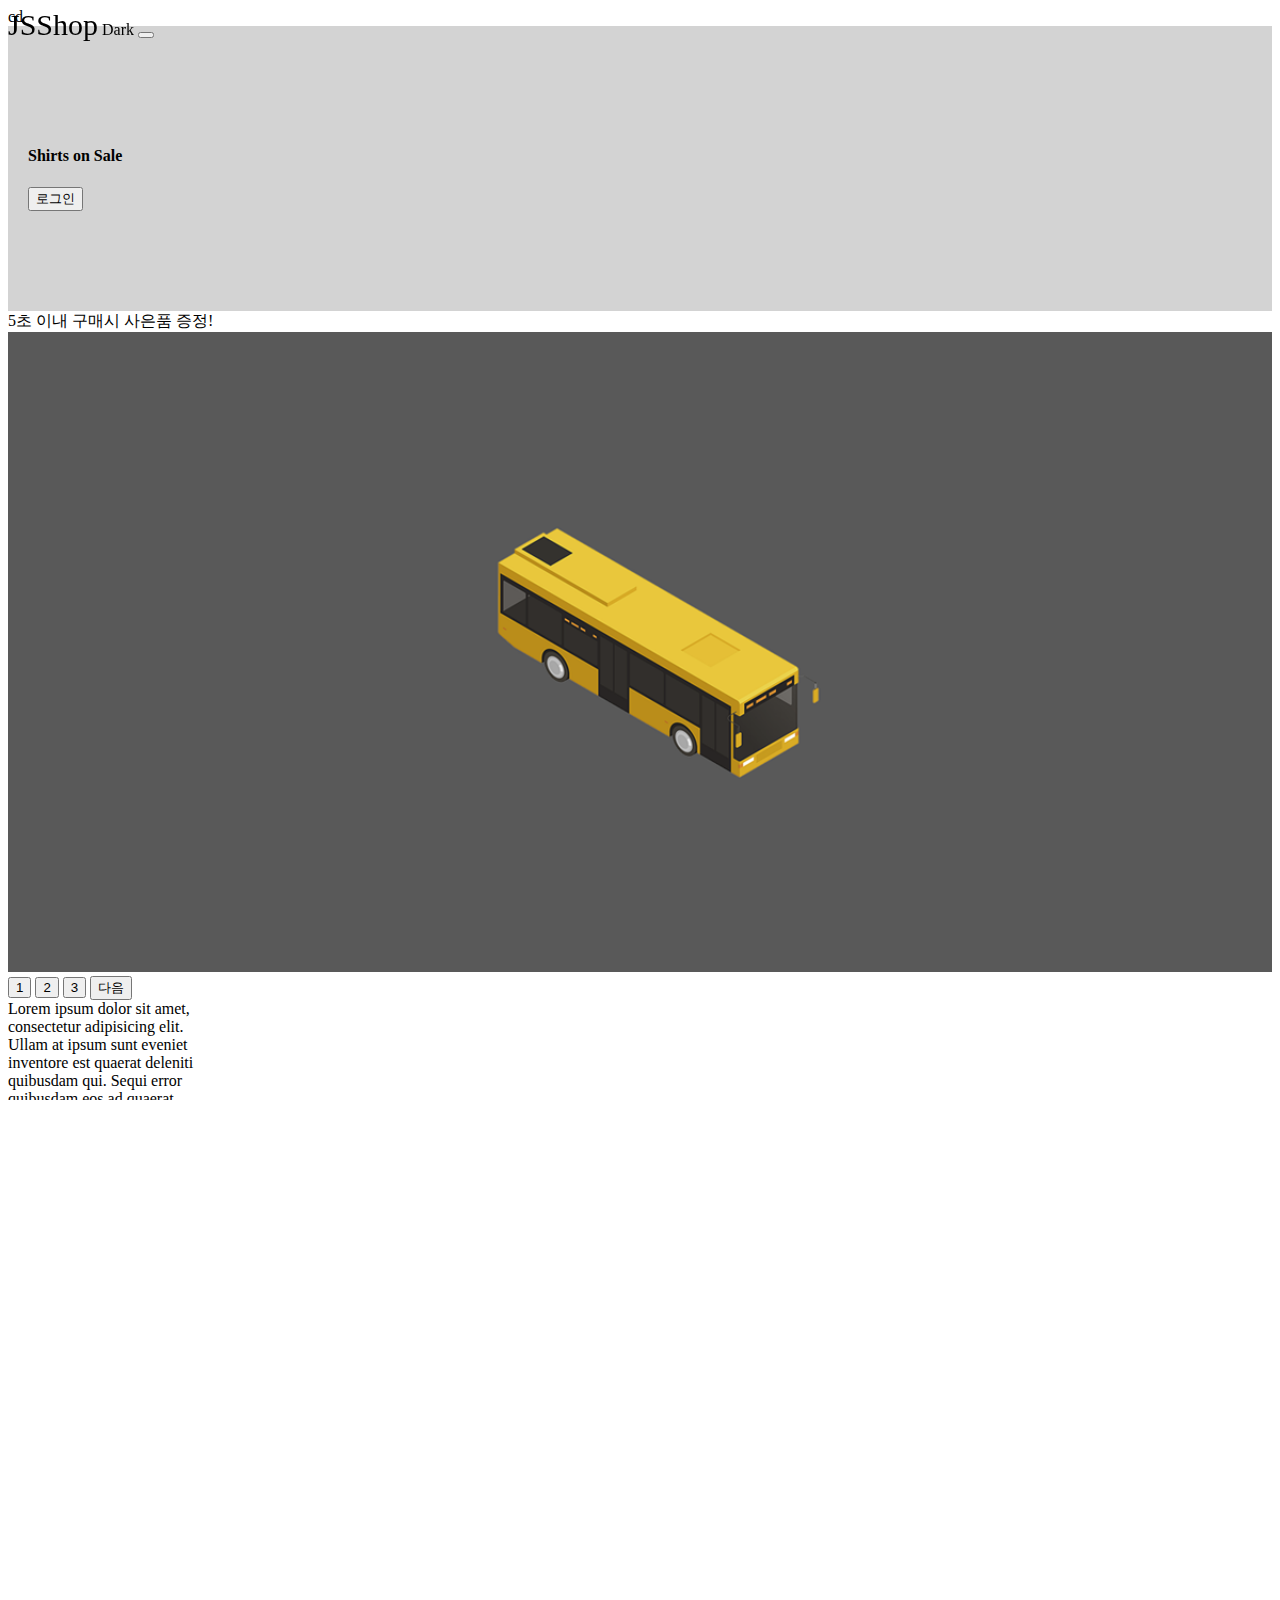
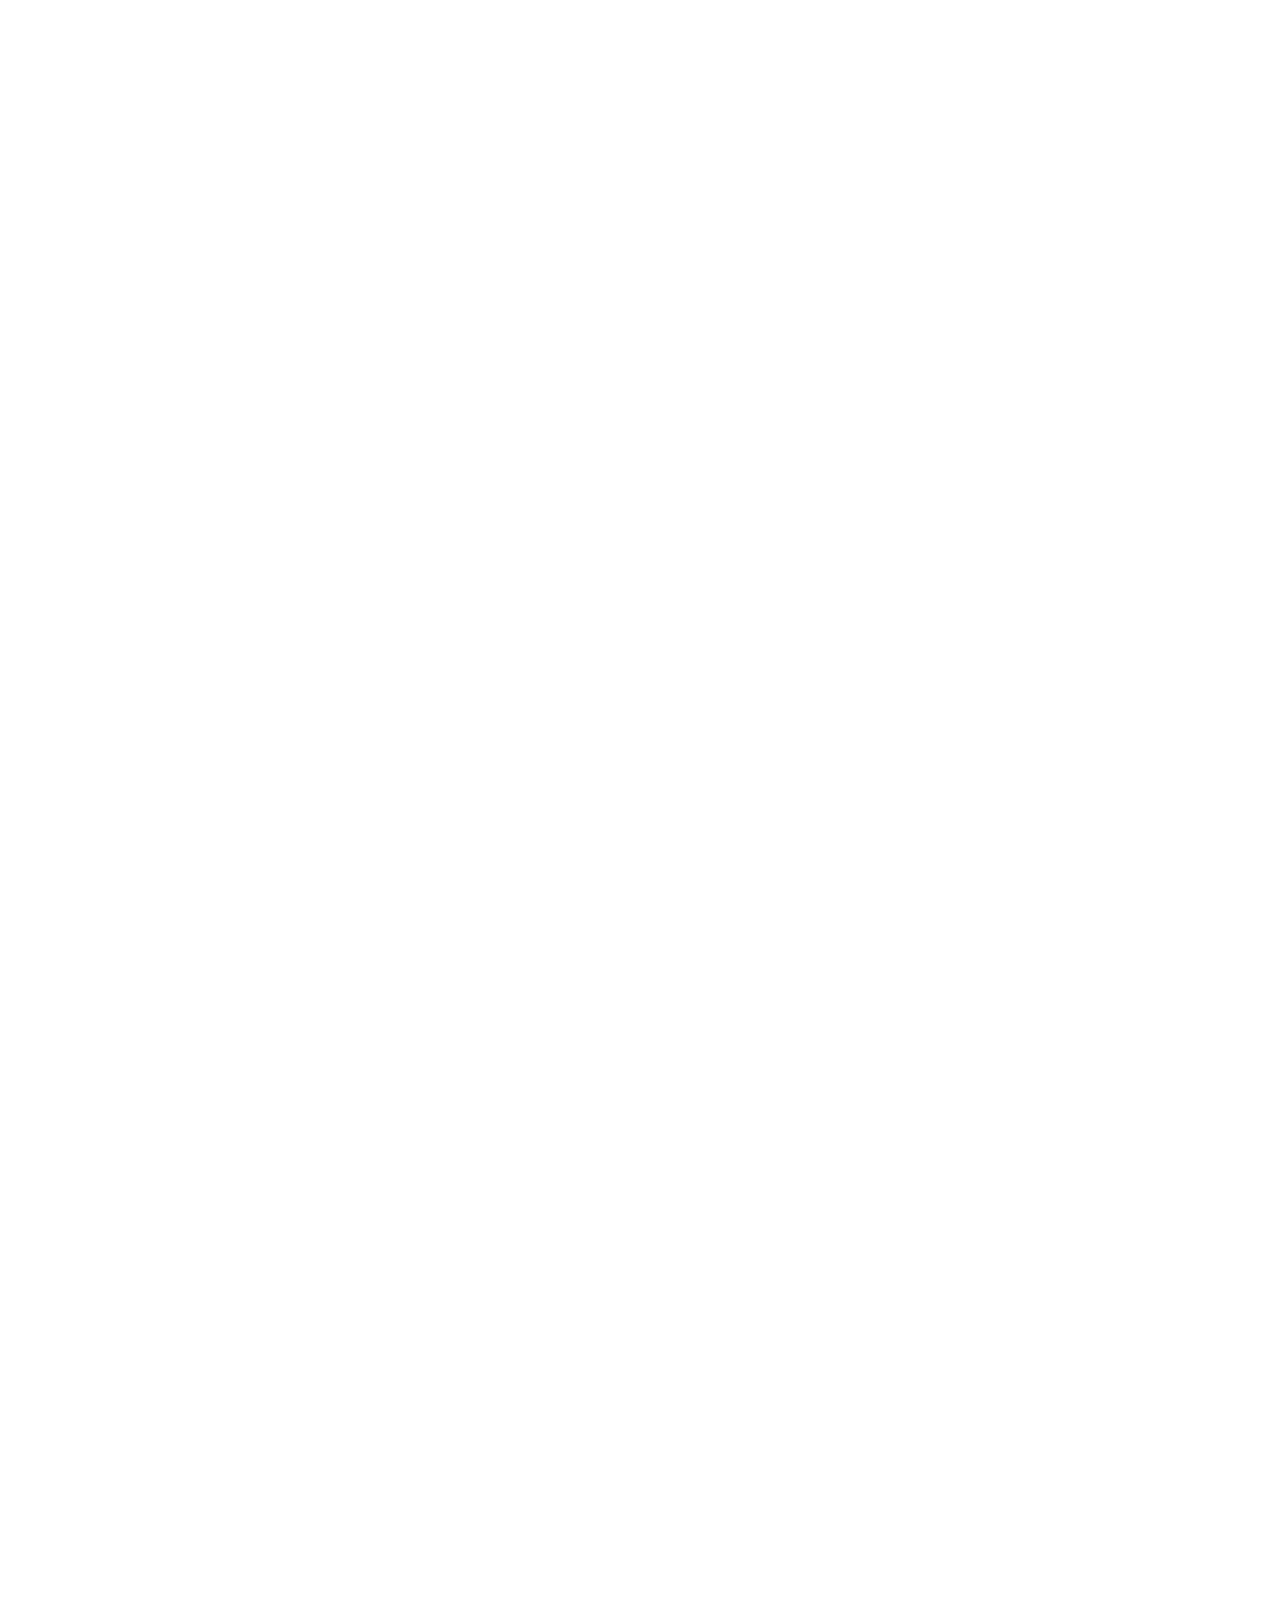
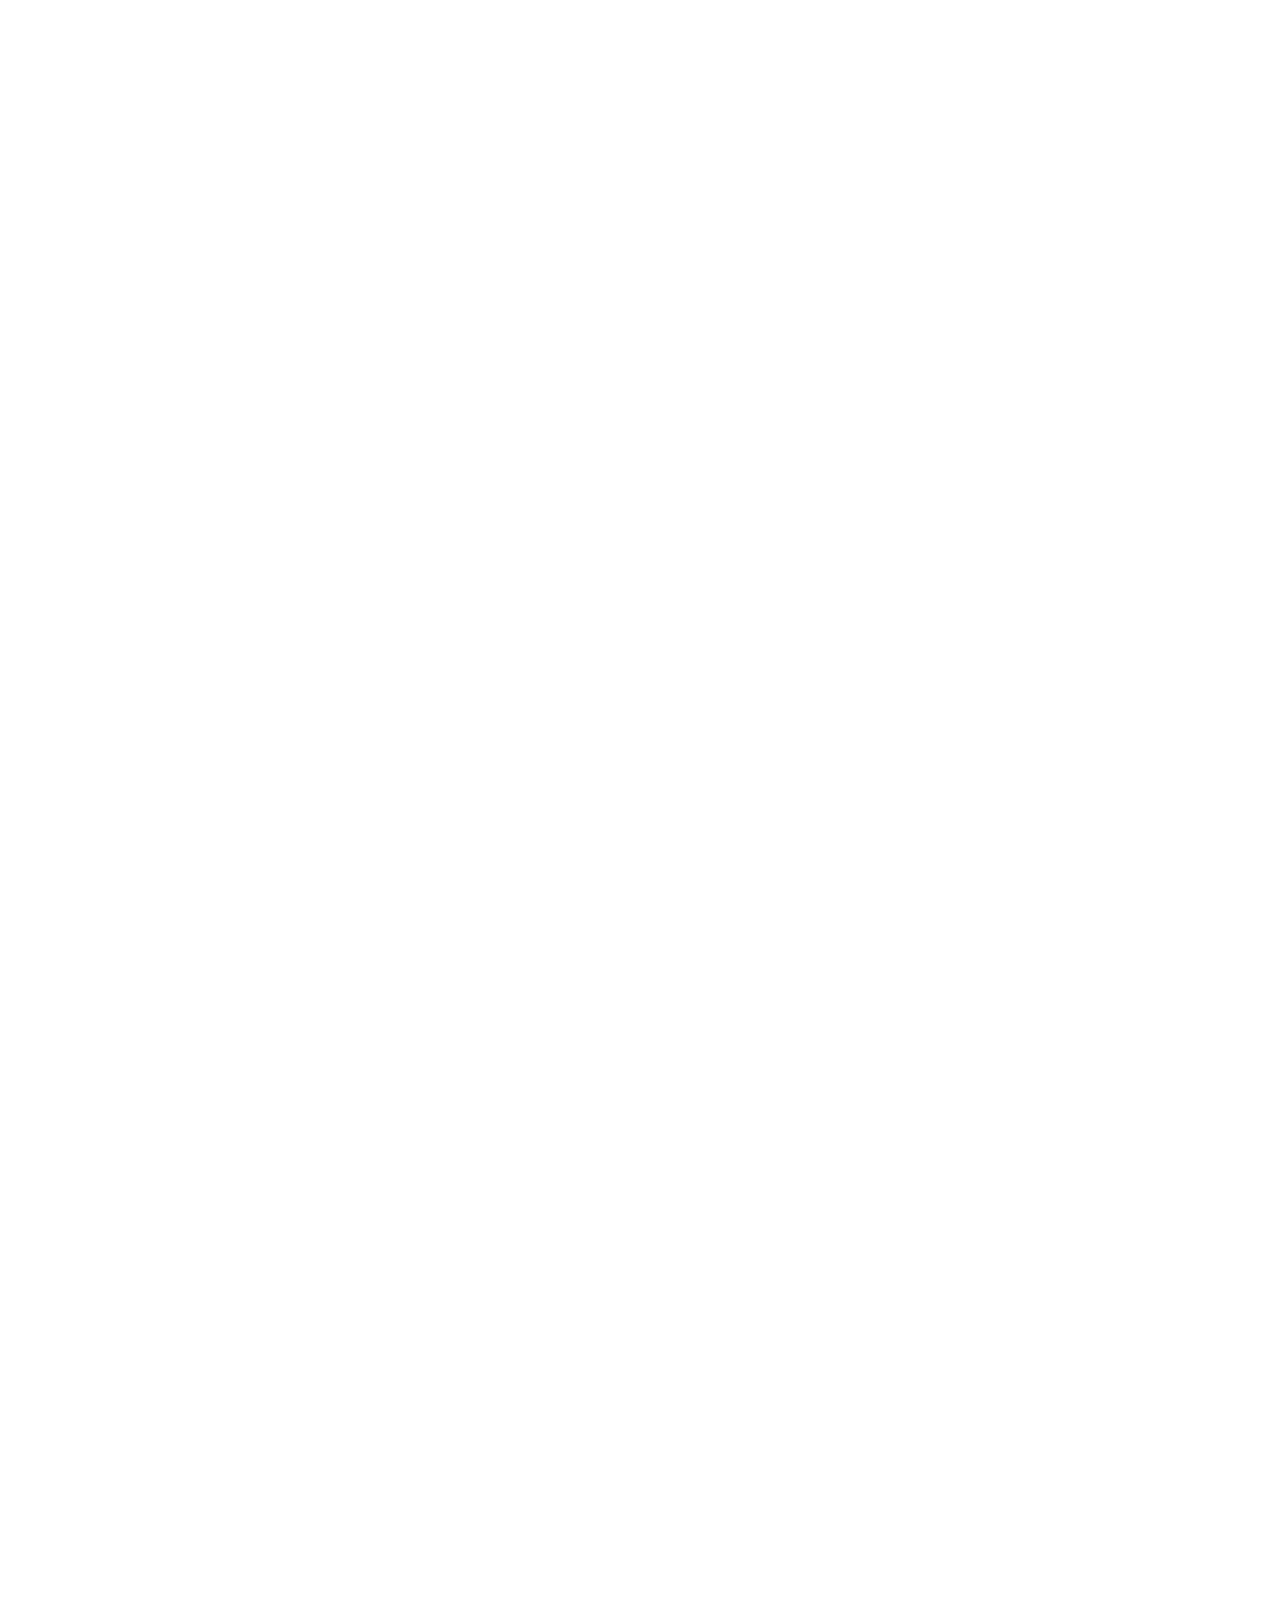
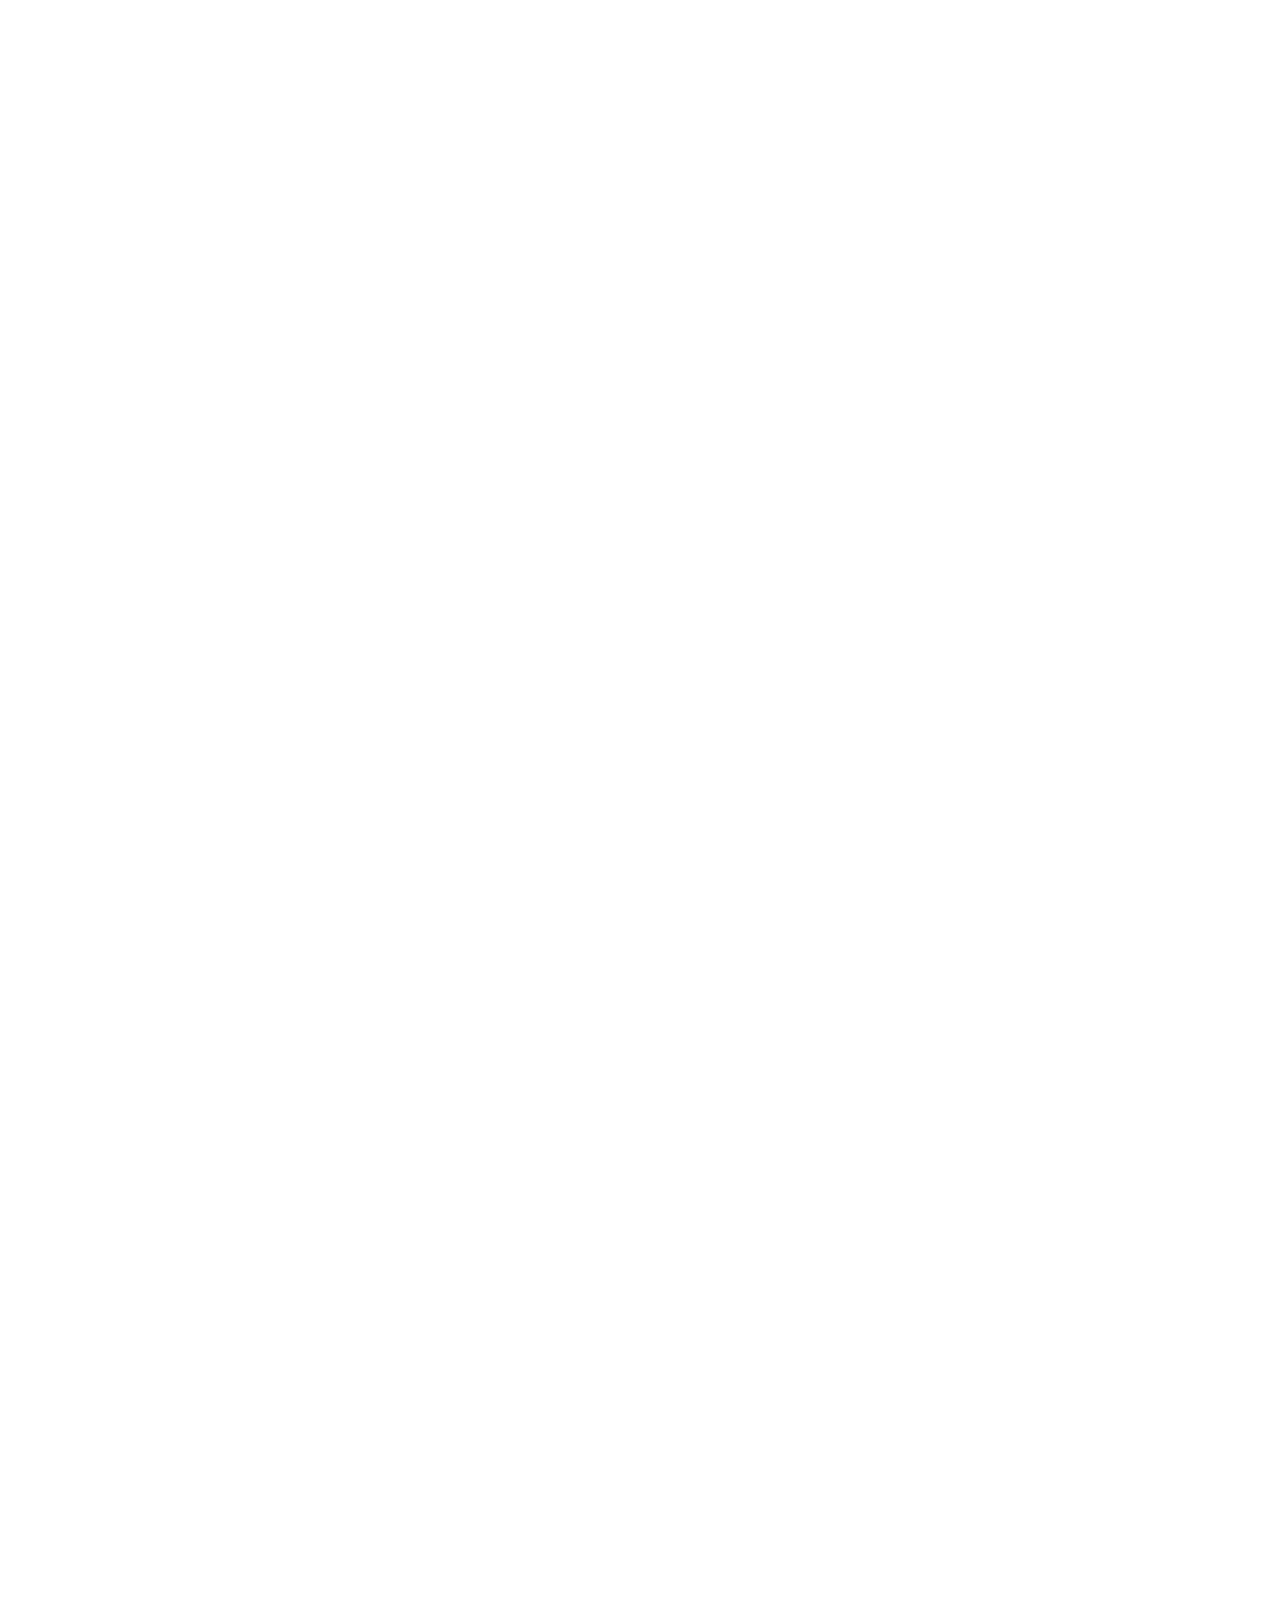
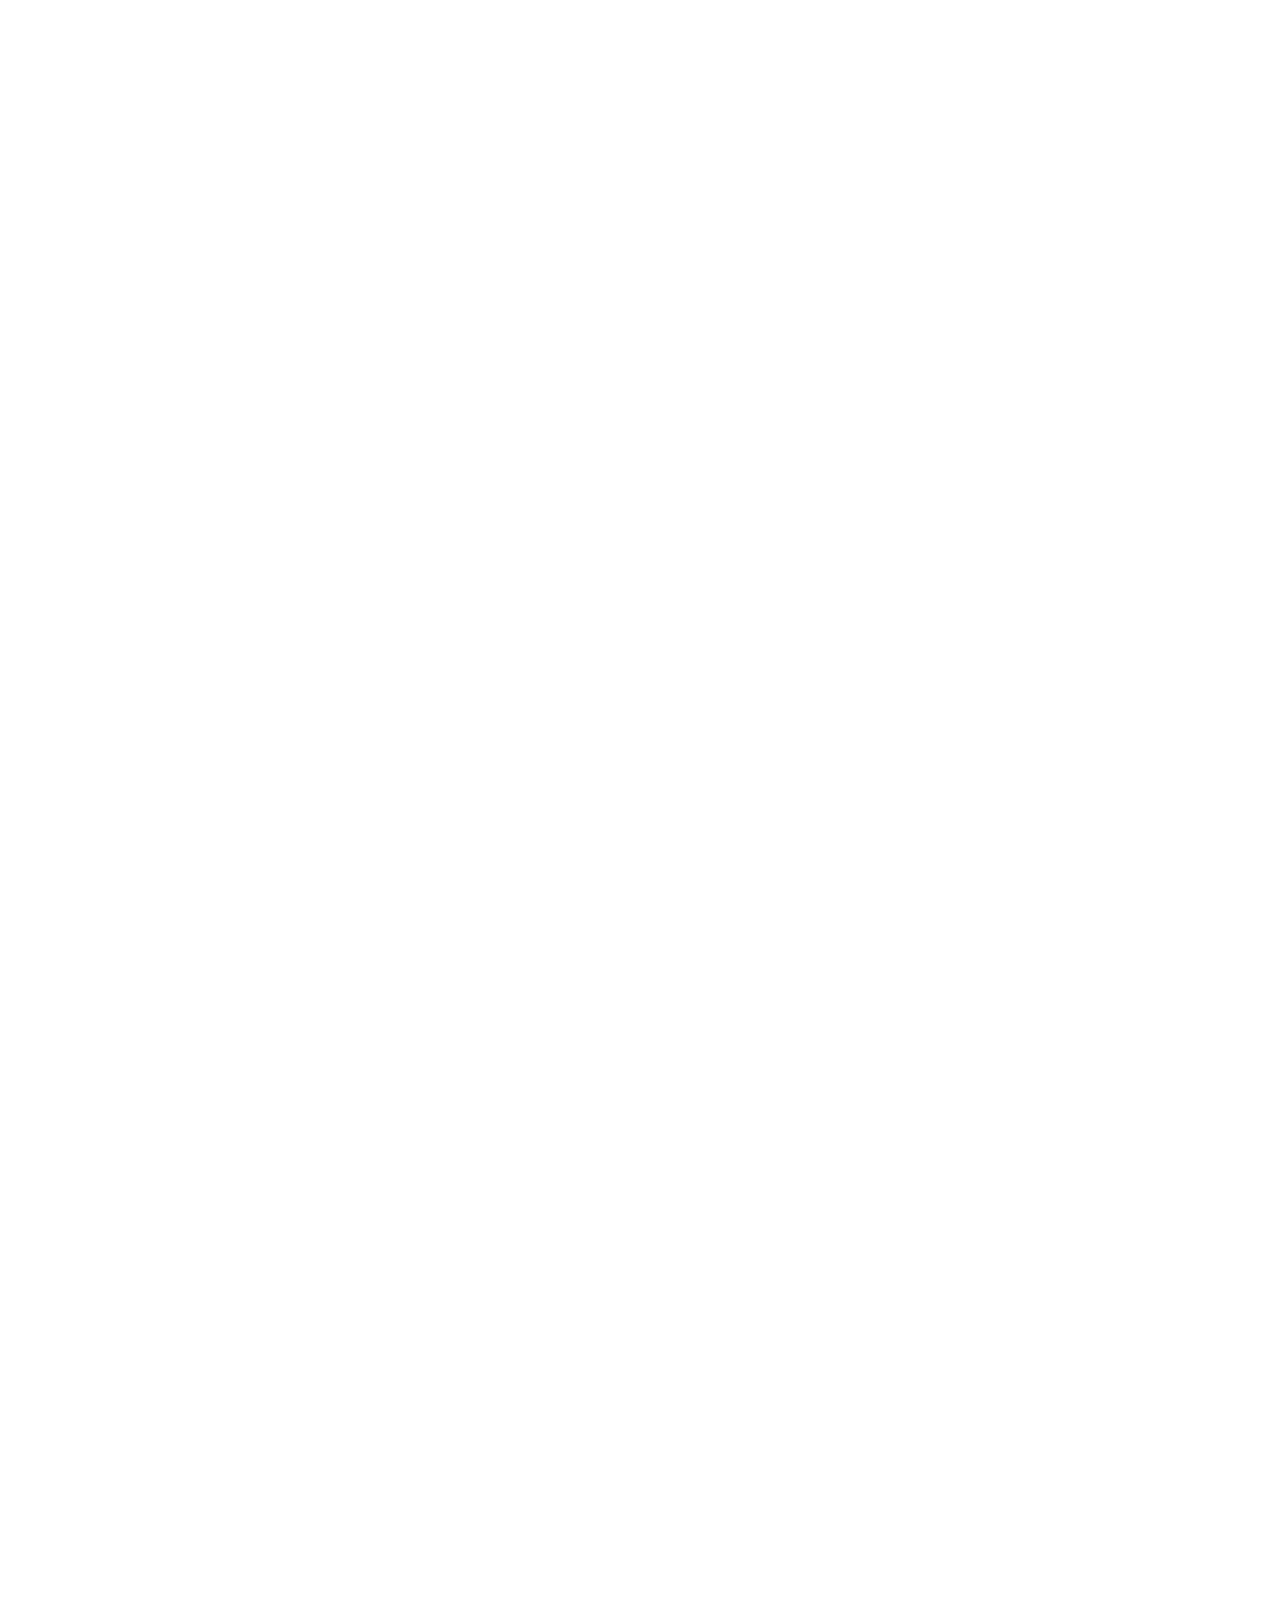
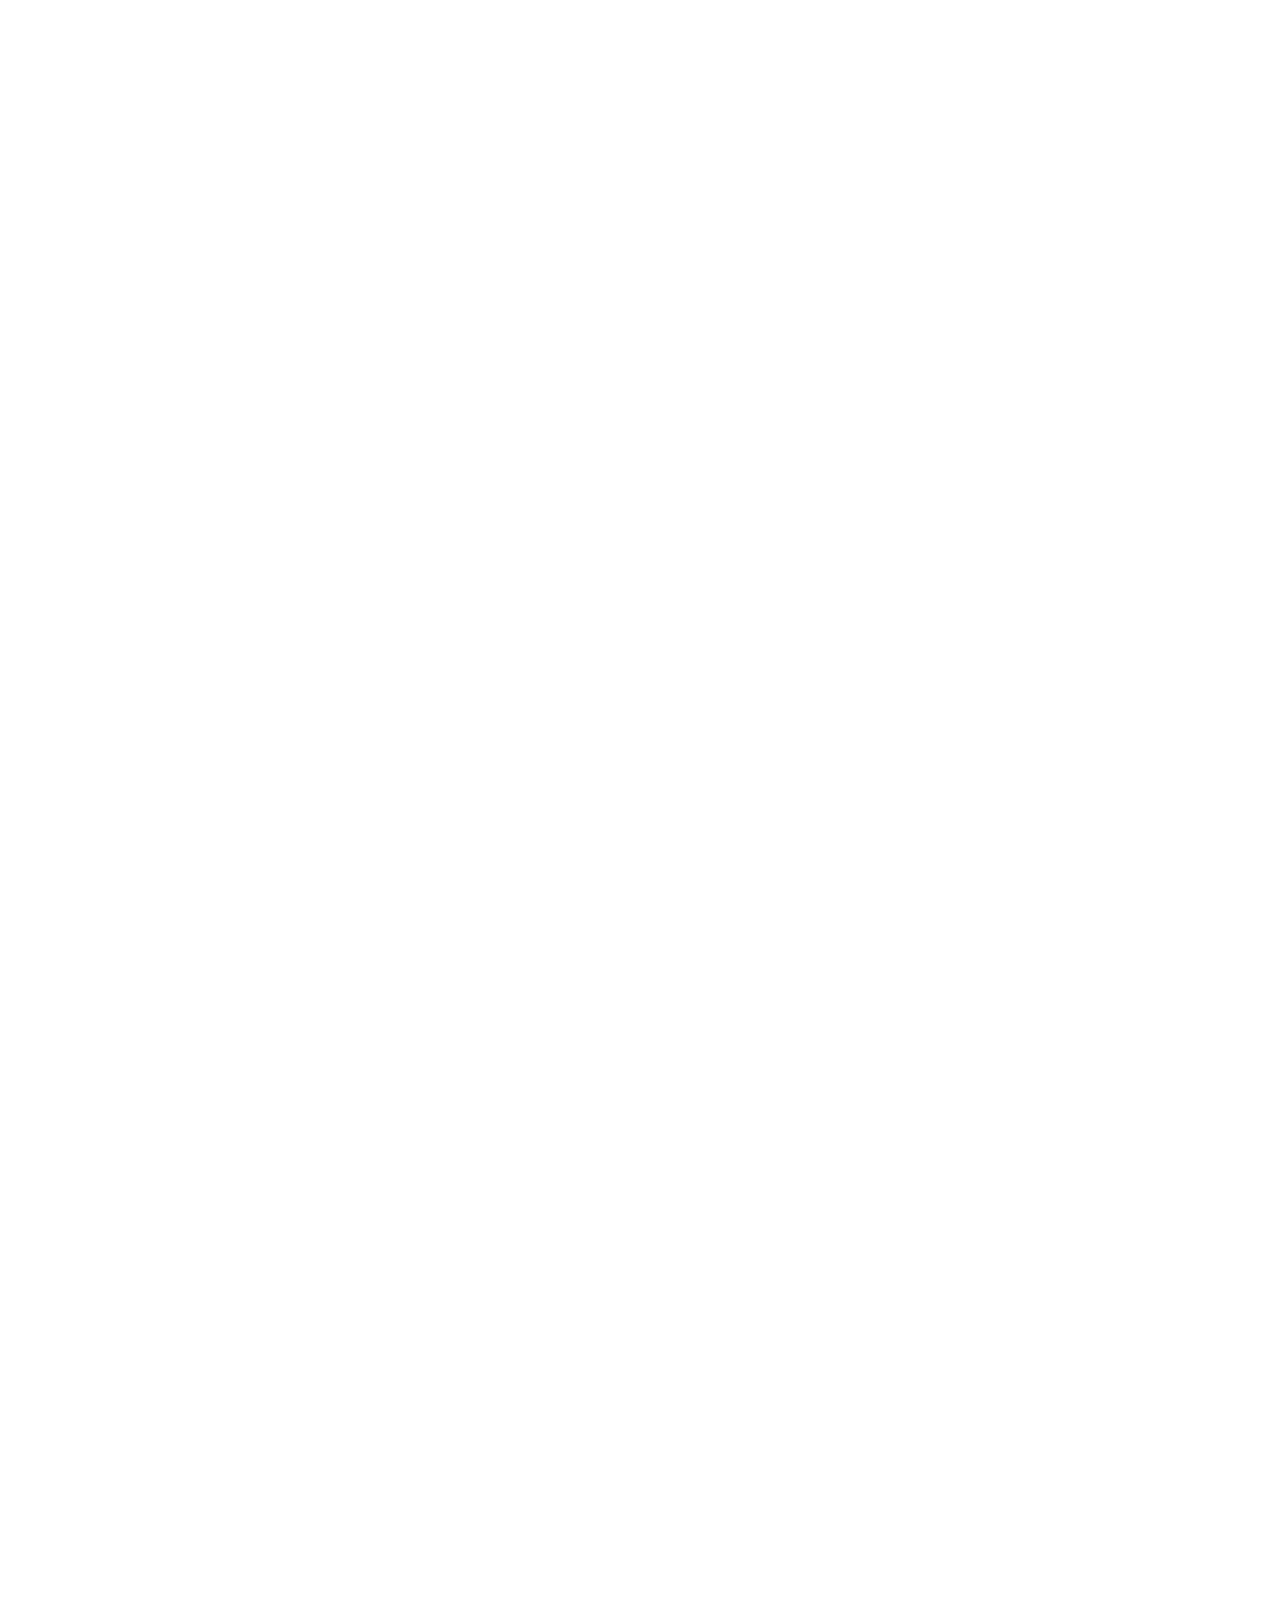
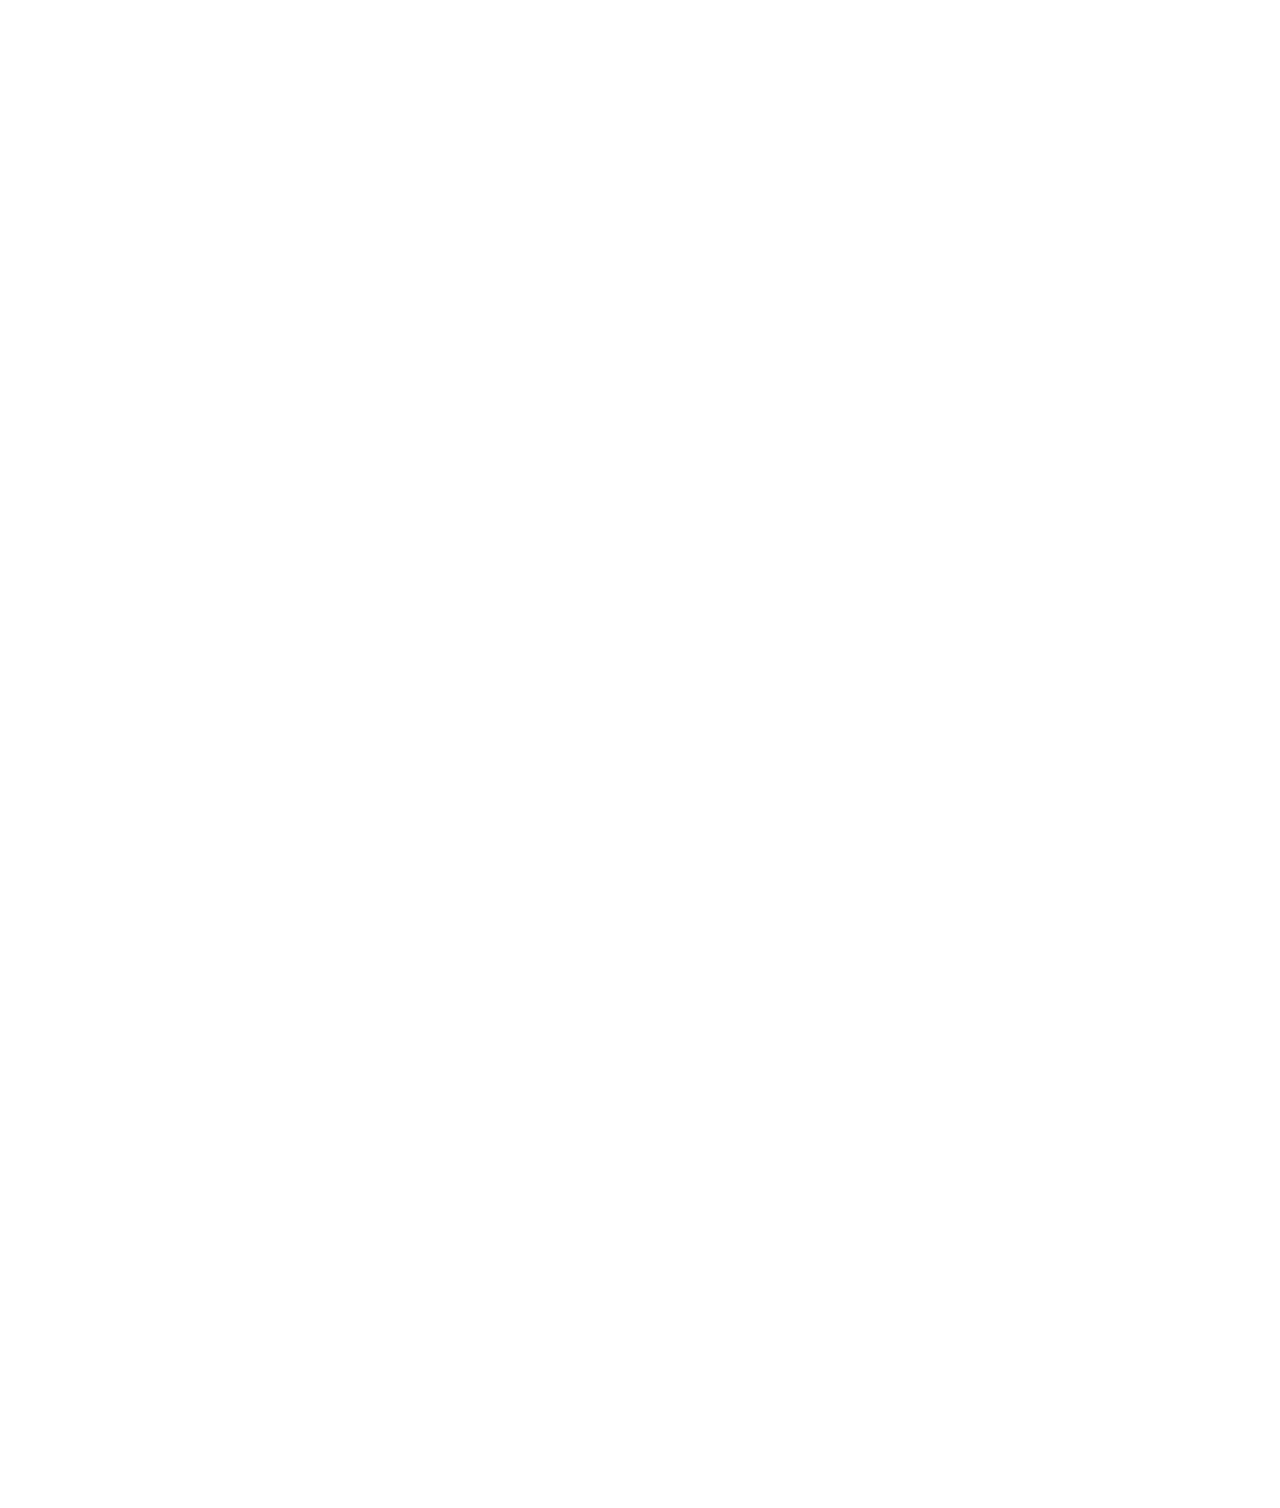
<file: 1_Array와Object자료형/index.html>
<!DOCTYPE html>
<html lang="en">
<head>
    <meta charset="UTF-8">
    <meta http-equiv="X-UA-Compatible" content="IE=edge">
    <meta name="viewport" content="width=device-width, initial-scale=1.0">
    <title>Document</title>
    <link href="https://cdn.jsdelivr.net/npm/bootstrap@5.2.3/dist/css/bootstrap.min.css" rel="stylesheet" integrity="sha384-rbsA2VBKQhggwzxH7pPCaAqO46MgnOM80zW1RWuH61DGLwZJEdK2Kadq2F9CUG65" crossorigin="anonymous">
    <link rel="stylesheet" href="style.css">
</head>
<body>
    
    <div class="black-bg">
        <div class="white-bg">
            <h4>로그인하세요</h4>

            <form action="success.html"> 
                <div class="my-3">
                    <input type="text" class="form-control" id="email">

                </div>
                <div class="my-3">
                    <input type="password" class="form-control" id="pw">

                </div>
                <button type="submit" class="btn btn-primary" id="send">전송</button>
                <button type="button" class="btn btn-danger" id="close">닫기</button>
            </form>

        </div>
    </div>


    <nav class="navbar navbar-light bg-light">
        <div class="container-fluid">
            <span class="navbar-brand">JSShop</span>
            <span class="badge bg-dark">Dark</span>
            <button class="navbar-toggler" type="button">
                <span class="navbar-toggler-icon"> </span>
            </button>
        </div>
    </nav>

cd

    <ul class="list-group">
        <li class="list-group-item">An item</li>
        <li class="list-group-item">A second item</li>
        <li class="list-group-item">a third item</li>
        <li class="list-group-item">a fourth item</li>
        <li class="list-group-item">And a fifth one</li>
    </ul>

    <div class="main-bg">
        <h4>Shirts on Sale</h4>
        <button id="login" class="btn btn-danger">로그인</button>
    </div>

        
    <div class="alert alert-danger">
        5초 이내 구매시 사은품 증정! 
    </div>


<div style="overflow: hidden">
    <div class="slide-container">
        <div class="slide-box">
            <img src="image/car1.png" alt="">
        </div>
        <div class="slide-box">
            <img src="image/car2.png" alt="">
        </div>
        <div class="slide-box">
            <img src="image/car3.png" alt="">
        </div>
    </div>
</div>

<button class="slide-1">1</button>
<button class="slide-2">2</button>
<button class="slide-3">3</button>
<button class="next">다음</button>

 
<div  class="lorem" style="width:200px; height:100px; overflow-y:scroll">Lorem ipsum dolor sit amet, consectetur adipisicing elit. Ullam at ipsum sunt eveniet inventore est quaerat deleniti quibusdam qui. Sequi error quibusdam eos ad quaerat, quis odio! Sint, autem labore.</div>

<div style="height:10000px"></div>

    <script src="https://cdn.jsdelivr.net/npm/bootstrap@5.2.3/dist/js/bootstrap.bundle.min.js" integrity="sha384-kenU1KFdBIe4zVF0s0G1M5b4hcpxyD9F7jL+jjXkk+Q2h455rYXK/7HAuoJl+0I4" crossorigin="anonymous"></script>
    <!--jquery cdn-->
    <script
    src="https://code.jquery.com/jquery-3.7.0.min.js"
    integrity="sha256-2Pmvv0kuTBOenSvLm6bvfBSSHrUJ+3A7x6P5Ebd07/g="
    crossorigin="anonymous"></script>
    <!--검은배경 누르면 모달창 닫힘-->
    <script>

        document.querySelector('.black-bg').addEventListener('click',function(e){
        //e.targer ; //유저가 실제로 누른거
        //e.currentTarget; //이벤트리스너 달린 곳
        // this;
        //e.preventDefault(); //이벤트 기본 동작 막아줌
        //e.stopPropagtion(); //내 상위요소로 이벤트 버블링 막아줌


            if(e.target == document.querySelector('.black-bg') ){

            document.querySelector('.black-bg').classList.remove('show-modal');
        }
        })
    </script>

    <!--스크롤바 100px 이상 내리면 로고 폰트 사이즈 작게-->
    <script>

        $(window).on('scroll',function(){
            if(window.scrollY > 100){
            $('.navbar-brand').css('font-size','20px');
        } else{
            $('.navbar-brand').css('font-size', '25px');
        }
        })

    </script>

    <!--scroll 이벤트리스너-->
    <script>
    
        $('.lorem').on('scroll',function(){
            var 스크롤양 = document.querySelector('.lorem').scrollTop;//스크롤바 내린 양
            var 실제높이 = document.querySelector('.lorem').scrollHeight;//div 실제높이
            var 높이 = document.querySelector('.lorem').clientHeight; //눈에 보이는 div 높이

            if(스크롤양 + 높이 > 실제높이-10){
                alert('다읽음')
            }
        })


    </script>


    <script>
        setTimeout(function(){
            $('.alert').hide();
        }, 5000) 
    </script>

    <script>

        //전송버튼 누르면 저기 input에 입력한 값이 공백이면 알림창띄워주세요
        $('form').on('submit',function(){

            var 입력한값 = document.getElementById('email').value;
            if(입력한값 == ''){
                alert('아이디입력안함');
            }

            if(document.getElementById('pw').value.length <6 ){
                alert('비밀번호 6자 이상 입력하세요');
            }
        })

    </script>

   <!--이미지 슬라이드 -->
   <script>
    $('.slide-2').on('click',function(){
        $('.slide-container').css('transform','translateX(-100vw)');

    })
    $('.slide-3').on('click',function(){
        $('.slide-container').css('transform','translateX(-200vw)');           
    })

    $('.slide-1').on('click',function(){
        $('.slide-container').css('transform','translateX(0vw)');
    })


</script>

<script>
            
    var 지금사진 = 1;
    
    $('.next').on('click',function(){
        if(지금사진 == 1){
            $('.slide-container').css('transform', 'translateX(-100vw)');
        지금사진 += 1;
        }else if(지금사진 == 2 ){
            $('.slide-container').css('transform', 'translateX(-200vw)');
        지금사진 +=1;
        }
    });

    
</script>
    <!--dark mode-->
    <script>
        var count = 0;
        $('.badge').on('click',function(){
            count+=1;
            if(count%2==1) {
                $('.badge').html('Light')
                document.querySelector("body").style.backgroundColor="rgb(47,52,55)";
                document.querySelector("body").style.color="white";    
            } else{
                $('.badge').html('Dark')
                document.querySelector("body").style.backgroundColor="white";
                document.querySelector("body").style.color="black";

            }
        })
    </script>

    

    <!--스크롤바 내리면 로고 작게 만들기 19강-->

    <!--로그인 버튼 누르면 모달창 뜨기-->
        <script>
            $('#login').on('click',function(){
                $('.black-bg').addClass('show-modal');
            })
        </script>
    <!--로그인 닫기 버튼 누르면 모달창 닫기-->
        <script>
            $('#close').on('click',function(){
                $('.black-bg').removeClass('show-modal');
            })
        </script>


    <!--서브메뉴 다루기-->

    <script>

        document.getElementsByClassName('navbar-toggler')
        [0].addEventListener('click',function(){
            document.getElementsByClassName('list-group')[0].classList.toggle('show');
            //toggle = show가 있으면 제거, 없으면 추가하라는 뜻
        })

    
    
    

    </script>



</body>
</html>
</file>
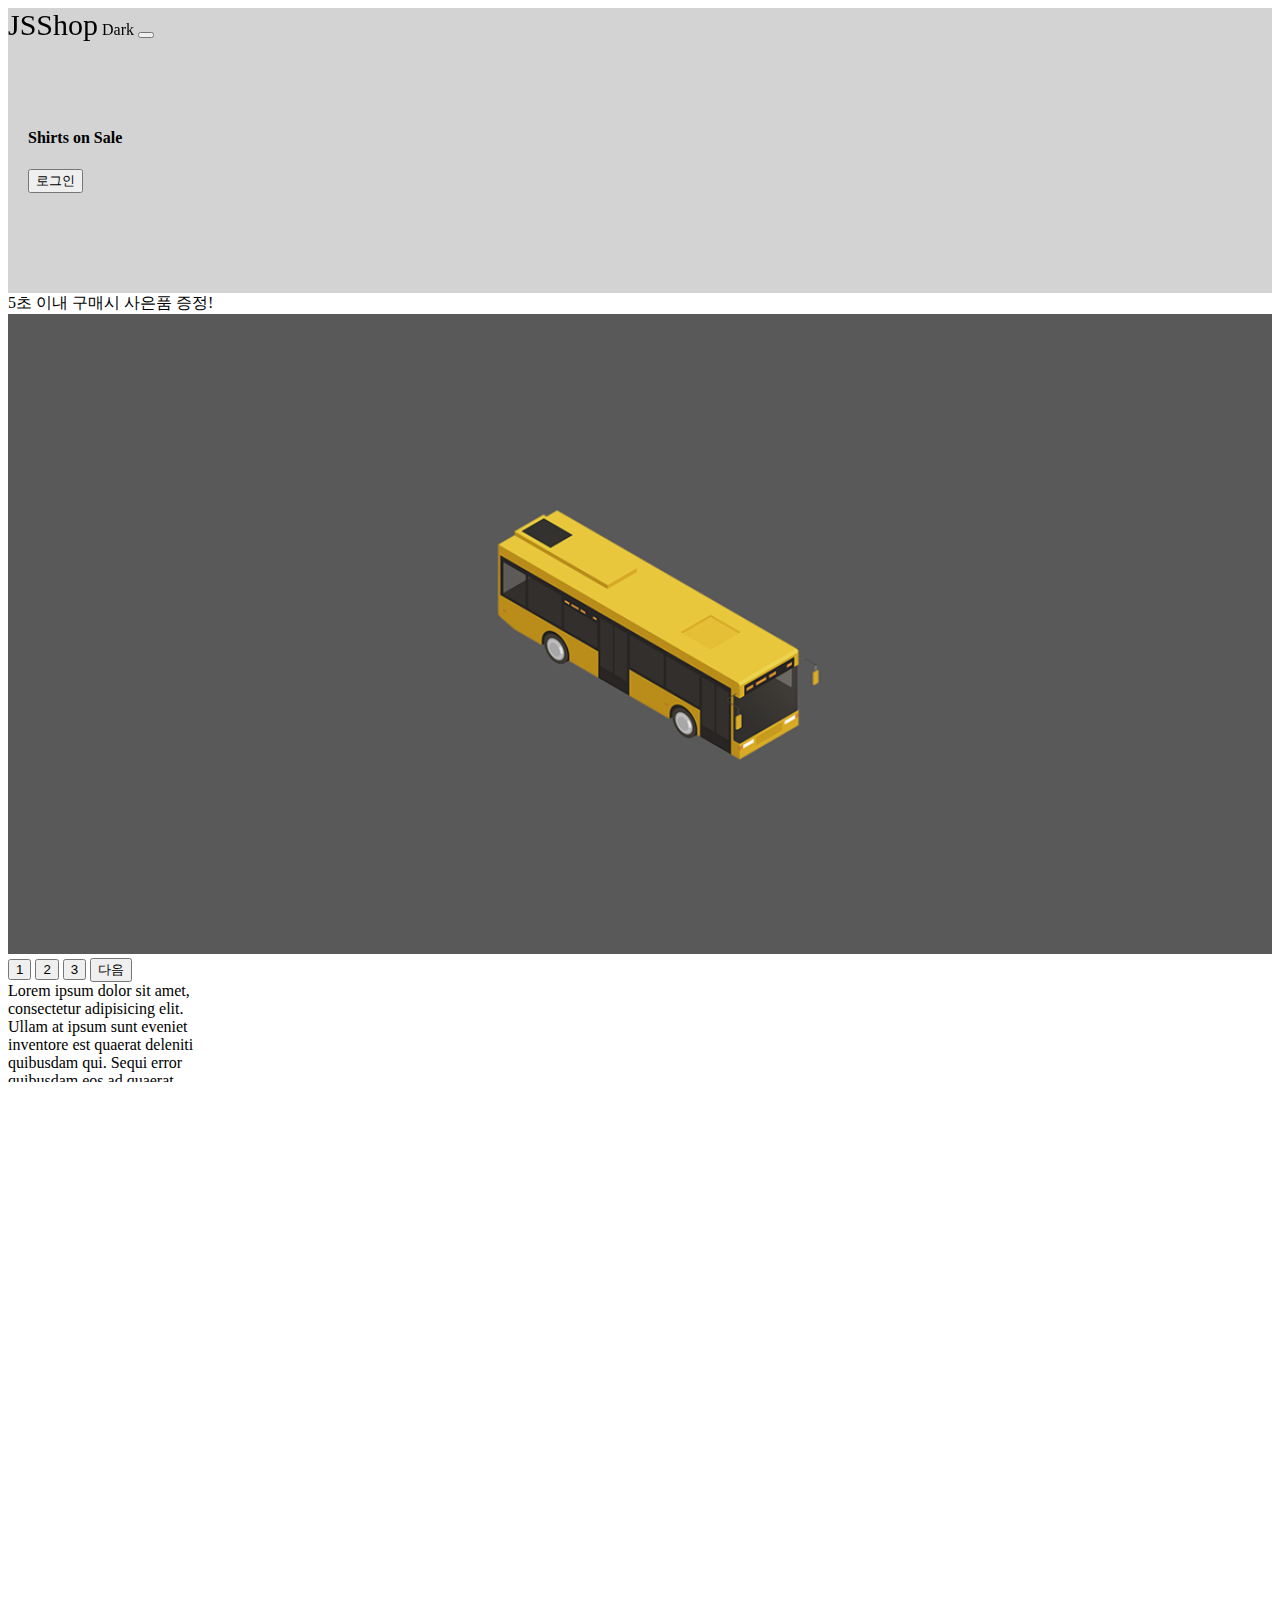
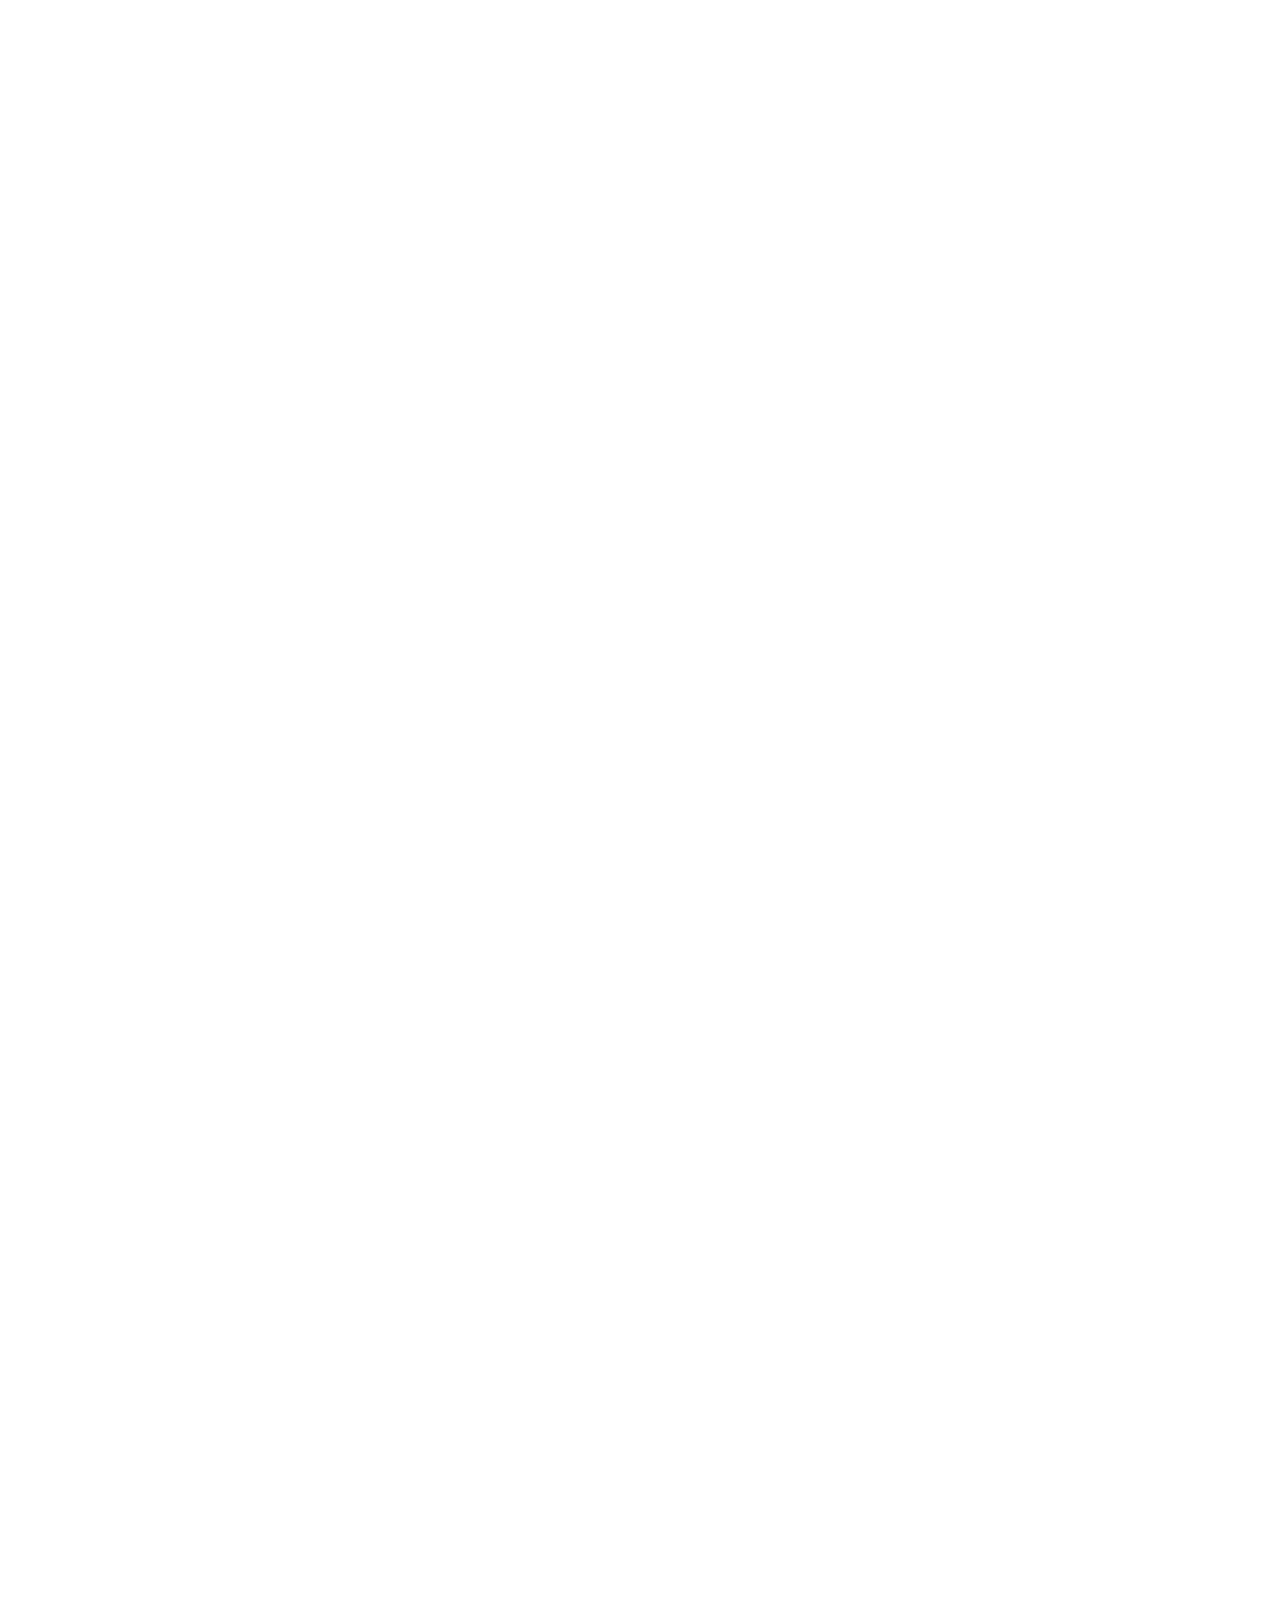
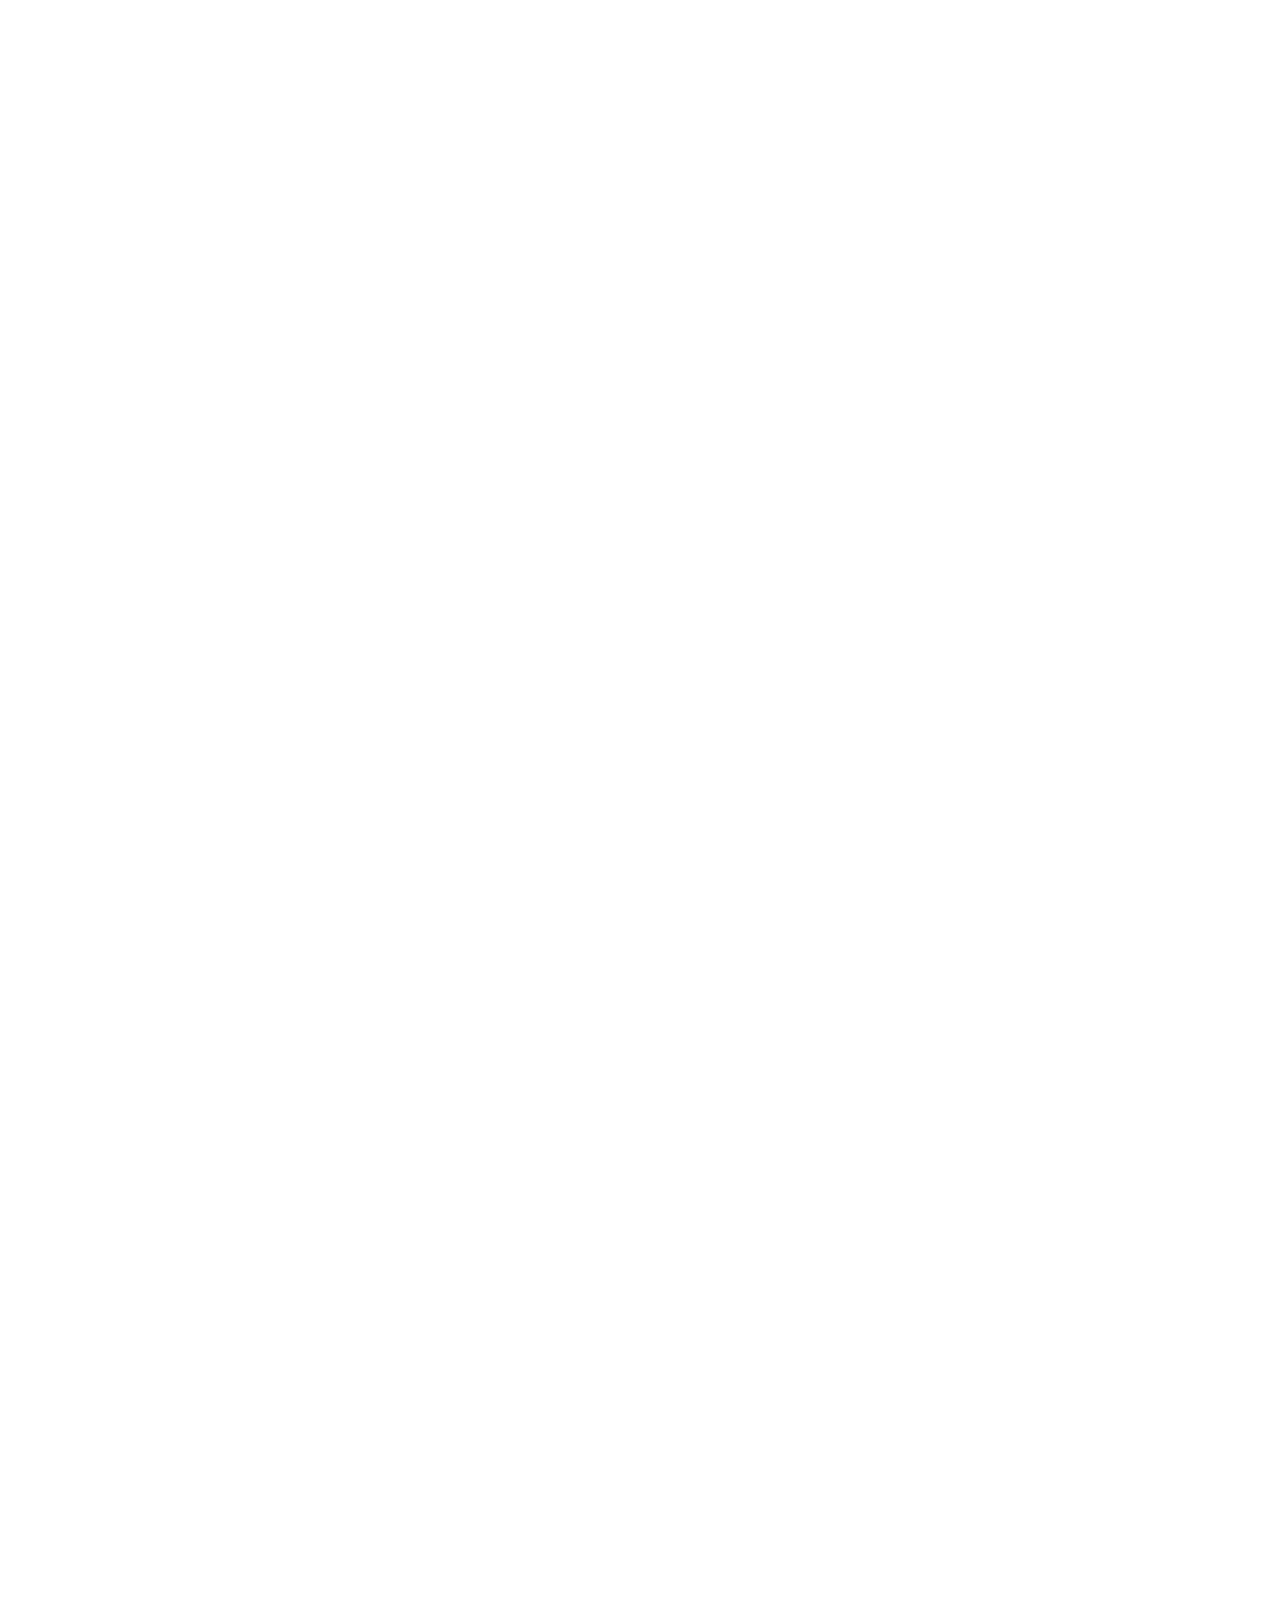
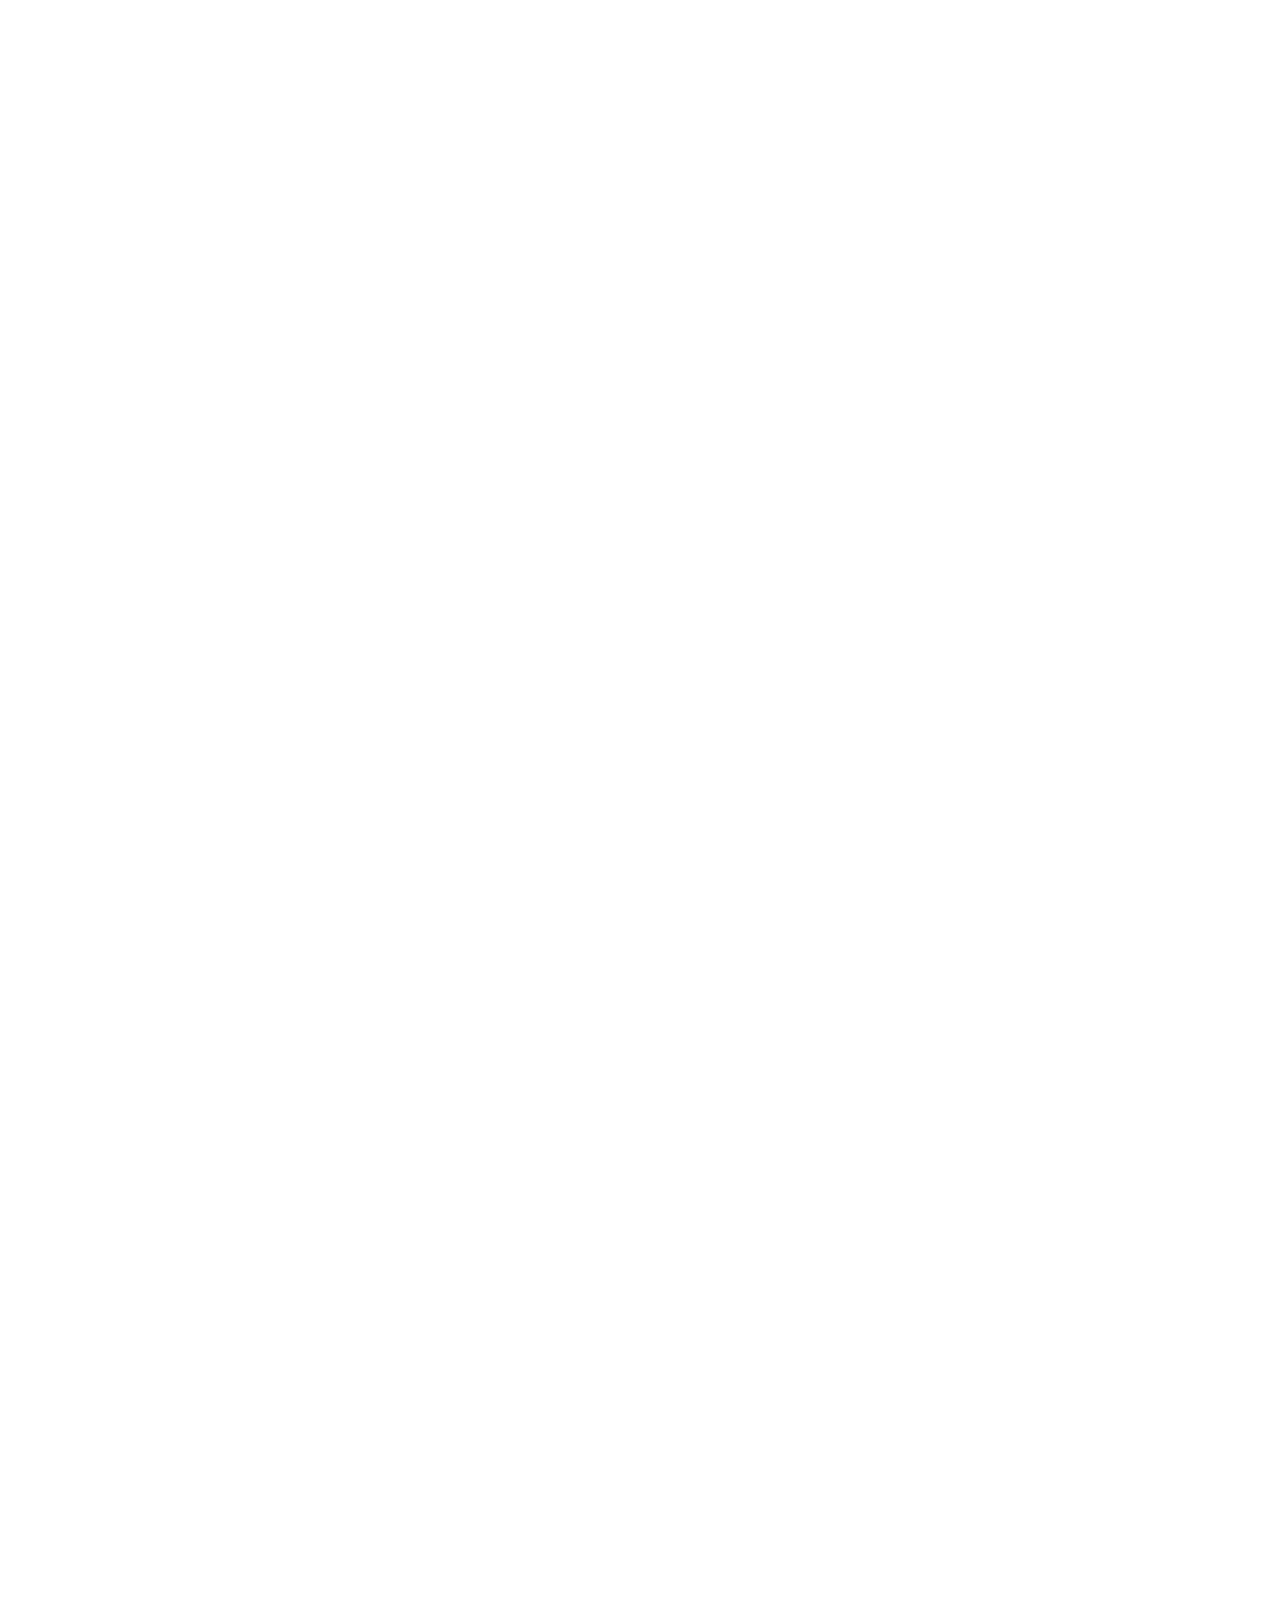
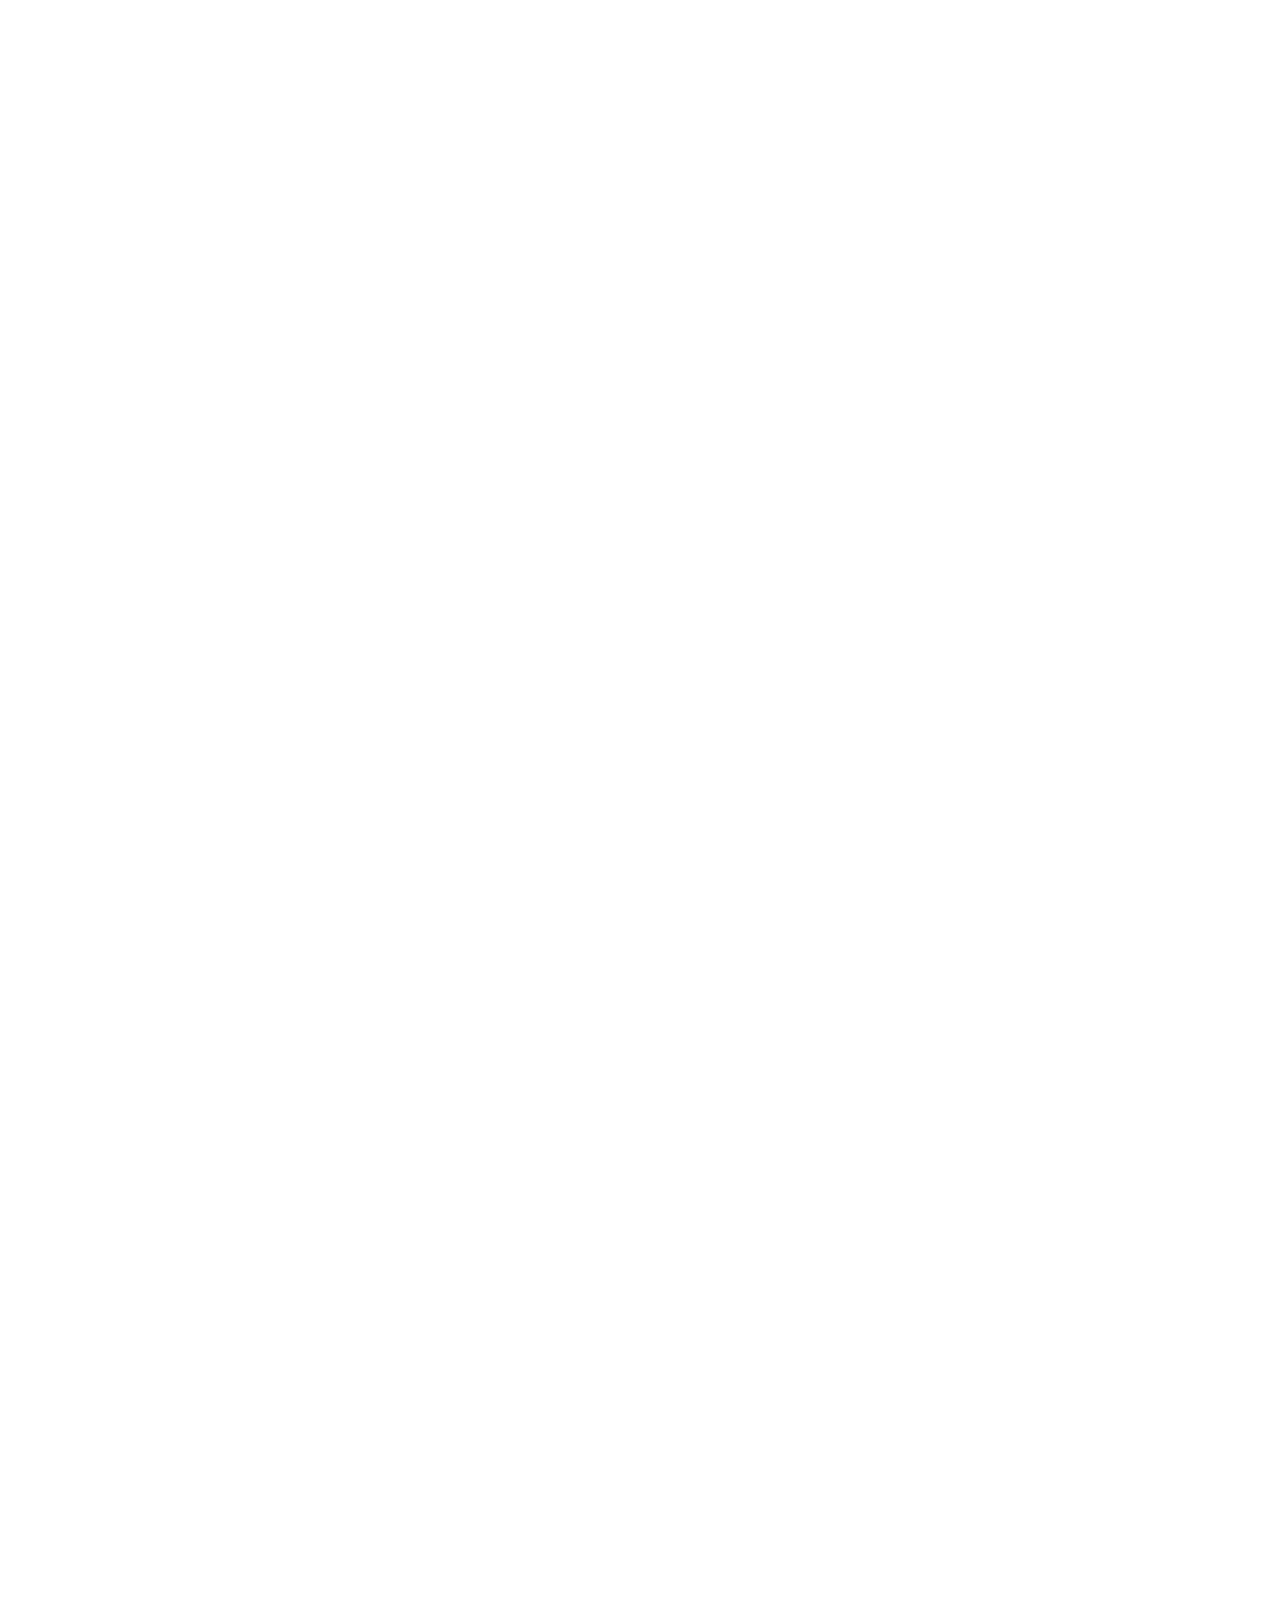
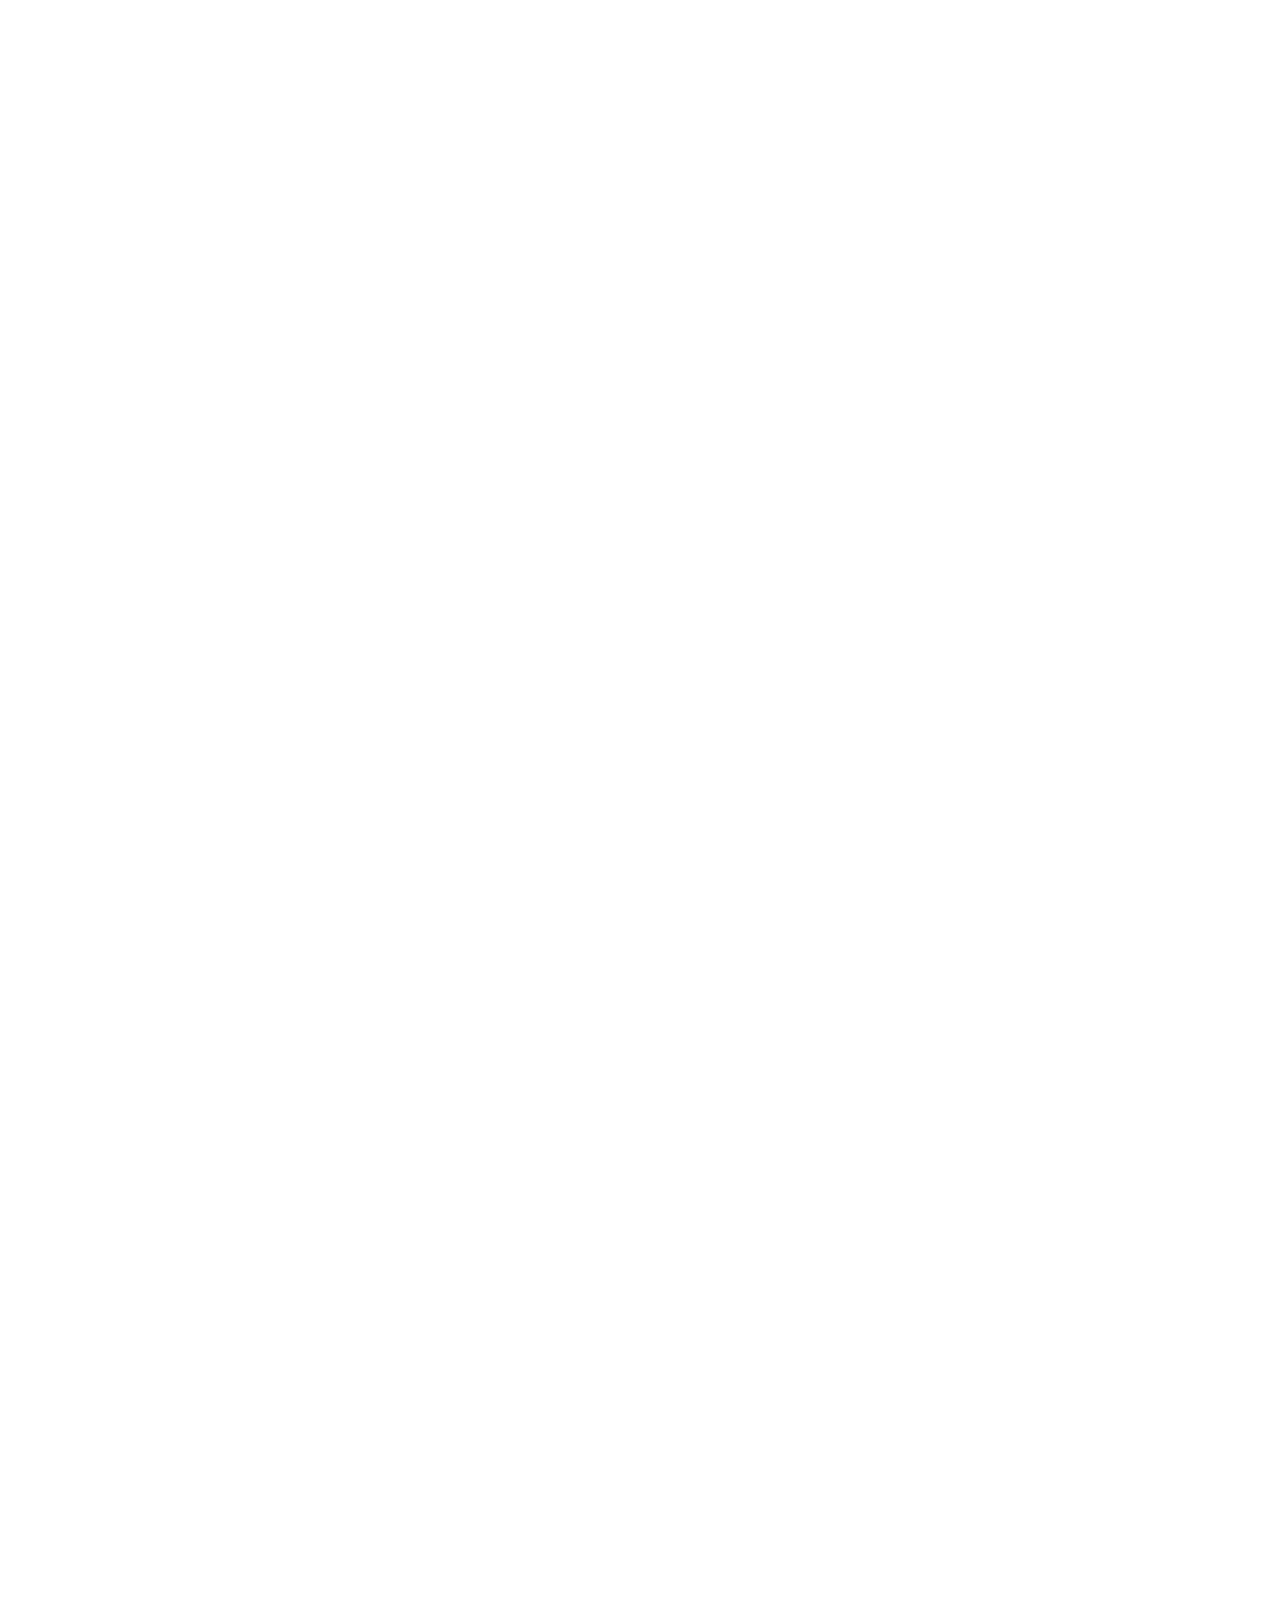
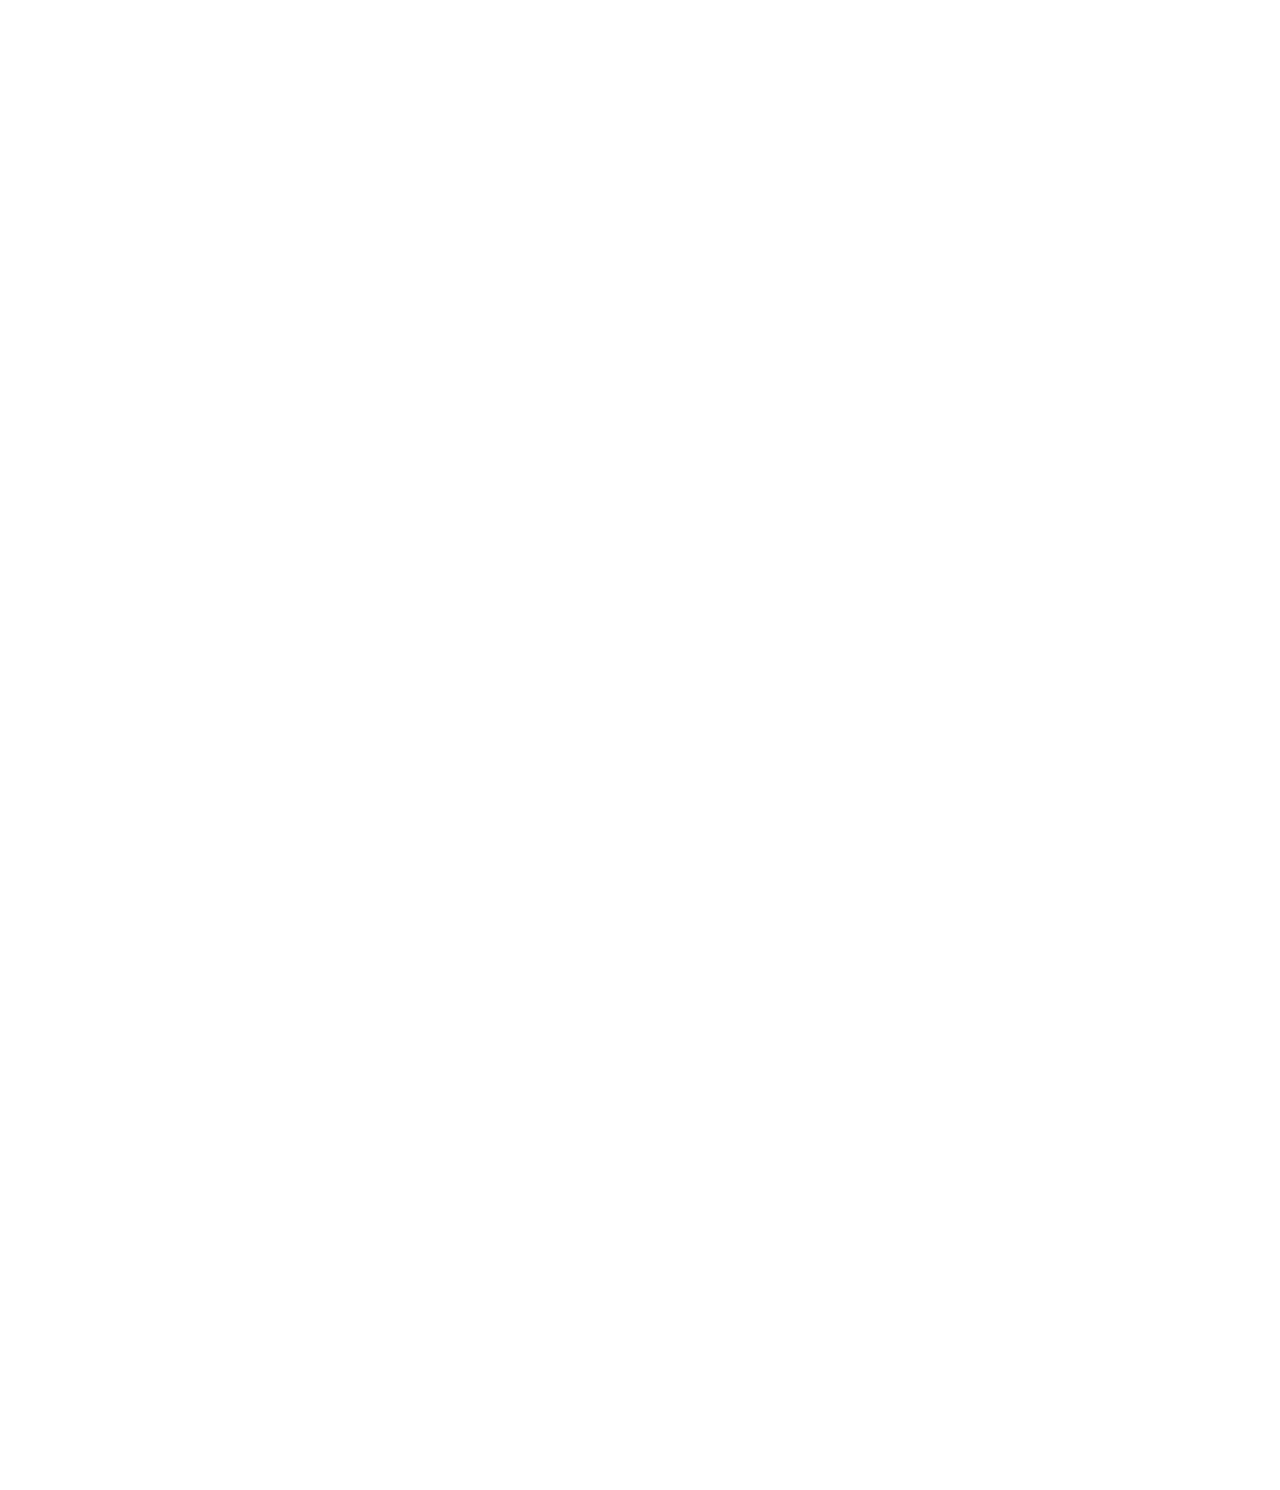
<file: 25_Array와Object자료형/index.html>
<!DOCTYPE html>
<html lang="en">
<head>
    <meta charset="UTF-8">
    <meta http-equiv="X-UA-Compatible" content="IE=edge">
    <meta name="viewport" content="width=device-width, initial-scale=1.0">
    <title>Document</title>
    <link href="https://cdn.jsdelivr.net/npm/bootstrap@5.2.3/dist/css/bootstrap.min.css" rel="stylesheet" integrity="sha384-rbsA2VBKQhggwzxH7pPCaAqO46MgnOM80zW1RWuH61DGLwZJEdK2Kadq2F9CUG65" crossorigin="anonymous">
    <link rel="stylesheet" href="style.css">
</head>
<body>
    
    <div class="black-bg">
        <div class="white-bg">
            <h4>로그인하세요</h4>

            <form action="success.html"> 
                <div class="my-3">
                    <input type="text" class="form-control" id="email">

                </div>
                <div class="my-3">
                    <input type="password" class="form-control" id="pw">

                </div>
                <button type="submit" class="btn btn-primary" id="send">전송</button>
                <button type="button" class="btn btn-danger" id="close">닫기</button>
            </form>

        </div>
    </div>


    <nav class="navbar navbar-light bg-light">
        <div class="container-fluid">
            <span class="navbar-brand">JSShop</span>
            <span class="badge bg-dark">Dark</span>
            <button class="navbar-toggler" type="button">
                <span class="navbar-toggler-icon"> </span>
            </button>
        </div>
    </nav>



    <ul class="list-group">
        <li class="list-group-item">An item</li>
        <li class="list-group-item">A second item</li>
        <li class="list-group-item">a third item</li>
        <li class="list-group-item">a fourth item</li>
        <li class="list-group-item">And a fifth one</li>
    </ul>

    <div class="main-bg">
        <h4>Shirts on Sale</h4>
        <button id="login" class="btn btn-danger">로그인</button>
    </div>

        
    <div class="alert alert-danger">
        5초 이내 구매시 사은품 증정! 
    </div>


<div style="overflow: hidden">
    <div class="slide-container">
        <div class="slide-box">
            <img src="image/car1.png" alt="">
        </div>
        <div class="slide-box">
            <img src="image/car2.png" alt="">
        </div>
        <div class="slide-box">
            <img src="image/car3.png" alt="">
        </div>
    </div>
</div>

<button class="slide-1">1</button>
<button class="slide-2">2</button>
<button class="slide-3">3</button>
<button class="next">다음</button>

 
<div  class="lorem" style="width:200px; height:100px; overflow-y:scroll">Lorem ipsum dolor sit amet, consectetur adipisicing elit. Ullam at ipsum sunt eveniet inventore est quaerat deleniti quibusdam qui. Sequi error quibusdam eos ad quaerat, quis odio! Sint, autem labore.</div>

<div style="height:10000px"></div>

    <script src="https://cdn.jsdelivr.net/npm/bootstrap@5.2.3/dist/js/bootstrap.bundle.min.js" integrity="sha384-kenU1KFdBIe4zVF0s0G1M5b4hcpxyD9F7jL+jjXkk+Q2h455rYXK/7HAuoJl+0I4" crossorigin="anonymous"></script>
    <!--jquery cdn-->
    <script
    src="https://code.jquery.com/jquery-3.7.0.min.js"
    integrity="sha256-2Pmvv0kuTBOenSvLm6bvfBSSHrUJ+3A7x6P5Ebd07/g="
    crossorigin="anonymous"></script>
    <!--검은배경 누르면 모달창 닫힘-->
    <script>

        document.querySelector('.black-bg').addEventListener('click',function(e){
        //e.targer ; //유저가 실제로 누른거
        //e.currentTarget; //이벤트리스너 달린 곳
        // this;
        //e.preventDefault(); //이벤트 기본 동작 막아줌
        //e.stopPropagtion(); //내 상위요소로 이벤트 버블링 막아줌


            if(e.target == document.querySelector('.black-bg') ){

            document.querySelector('.black-bg').classList.remove('show-modal');
        }
        })
    </script>

    <!--스크롤바 100px 이상 내리면 로고 폰트 사이즈 작게-->
    <script>

        $(window).on('scroll',function(){
            if(window.scrollY > 100){
            $('.navbar-brand').css('font-size','20px');
        } else{
            $('.navbar-brand').css('font-size', '25px');
        }
        })

    </script>

    <!--scroll 이벤트리스너-->
    <script>
    
        $('.lorem').on('scroll',function(){
            var 스크롤양 = document.querySelector('.lorem').scrollTop;//스크롤바 내린 양
            var 실제높이 = document.querySelector('.lorem').scrollHeight;//div 실제높이
            var 높이 = document.querySelector('.lorem').clientHeight; //눈에 보이는 div 높이

            if(스크롤양 + 높이 > 실제높이-10){
                alert('다읽음')
            }
        })


    </script>


    <script>
        setTimeout(function(){
            $('.alert').hide();
        }, 5000) 
    </script>

    <script>

        //전송버튼 누르면 저기 input에 입력한 값이 공백이면 알림창띄워주세요
        $('form').on('submit',function(){

            var 입력한값 = document.getElementById('email').value;
            if(입력한값 == ''){
                alert('아이디입력안함');
            }

            if(document.getElementById('pw').value.length <6 ){
                alert('비밀번호 6자 이상 입력하세요');
            }
        })

    </script>

   <!--이미지 슬라이드 -->
   <script>
    $('.slide-2').on('click',function(){
        $('.slide-container').css('transform','translateX(-100vw)');

    })
    $('.slide-3').on('click',function(){
        $('.slide-container').css('transform','translateX(-200vw)');           
    })

    $('.slide-1').on('click',function(){
        $('.slide-container').css('transform','translateX(0vw)');
    })


</script>

<script>
            
    var 지금사진 = 1;
    
    $('.next').on('click',function(){
        if(지금사진 == 1){
            $('.slide-container').css('transform', 'translateX(-100vw)');
        지금사진 += 1;
        }else if(지금사진 == 2 ){
            $('.slide-container').css('transform', 'translateX(-200vw)');
        지금사진 +=1;
        }
    });

    
</script>
    <!--dark mode-->
    <script>
        var count = 0;
        $('.badge').on('click',function(){
            count+=1;
            if(count%2==1) {
                $('.badge').html('Light')
                document.querySelector("body").style.backgroundColor="rgb(47,52,55)";
                document.querySelector("body").style.color="white";    
            } else{
                $('.badge').html('Dark')
                document.querySelector("body").style.backgroundColor="white";
                document.querySelector("body").style.color="black";

            }
        })
    </script>

    

    <!--스크롤바 내리면 로고 작게 만들기 19강-->

    <!--로그인 버튼 누르면 모달창 뜨기-->
        <script>
            $('#login').on('click',function(){
                $('.black-bg').addClass('show-modal');
            })
        </script>
    <!--로그인 닫기 버튼 누르면 모달창 닫기-->
        <script>
            $('#close').on('click',function(){
                $('.black-bg').removeClass('show-modal');
            })
        </script>


    <!--서브메뉴 다루기-->

    <script>

        document.getElementsByClassName('navbar-toggler')
        [0].addEventListener('click',function(){
            document.getElementsByClassName('list-group')[0].classList.toggle('show');
            //toggle = show가 있으면 제거, 없으면 추가하라는 뜻
        })

    
    
    

    </script>



</body>
</html>
</file>
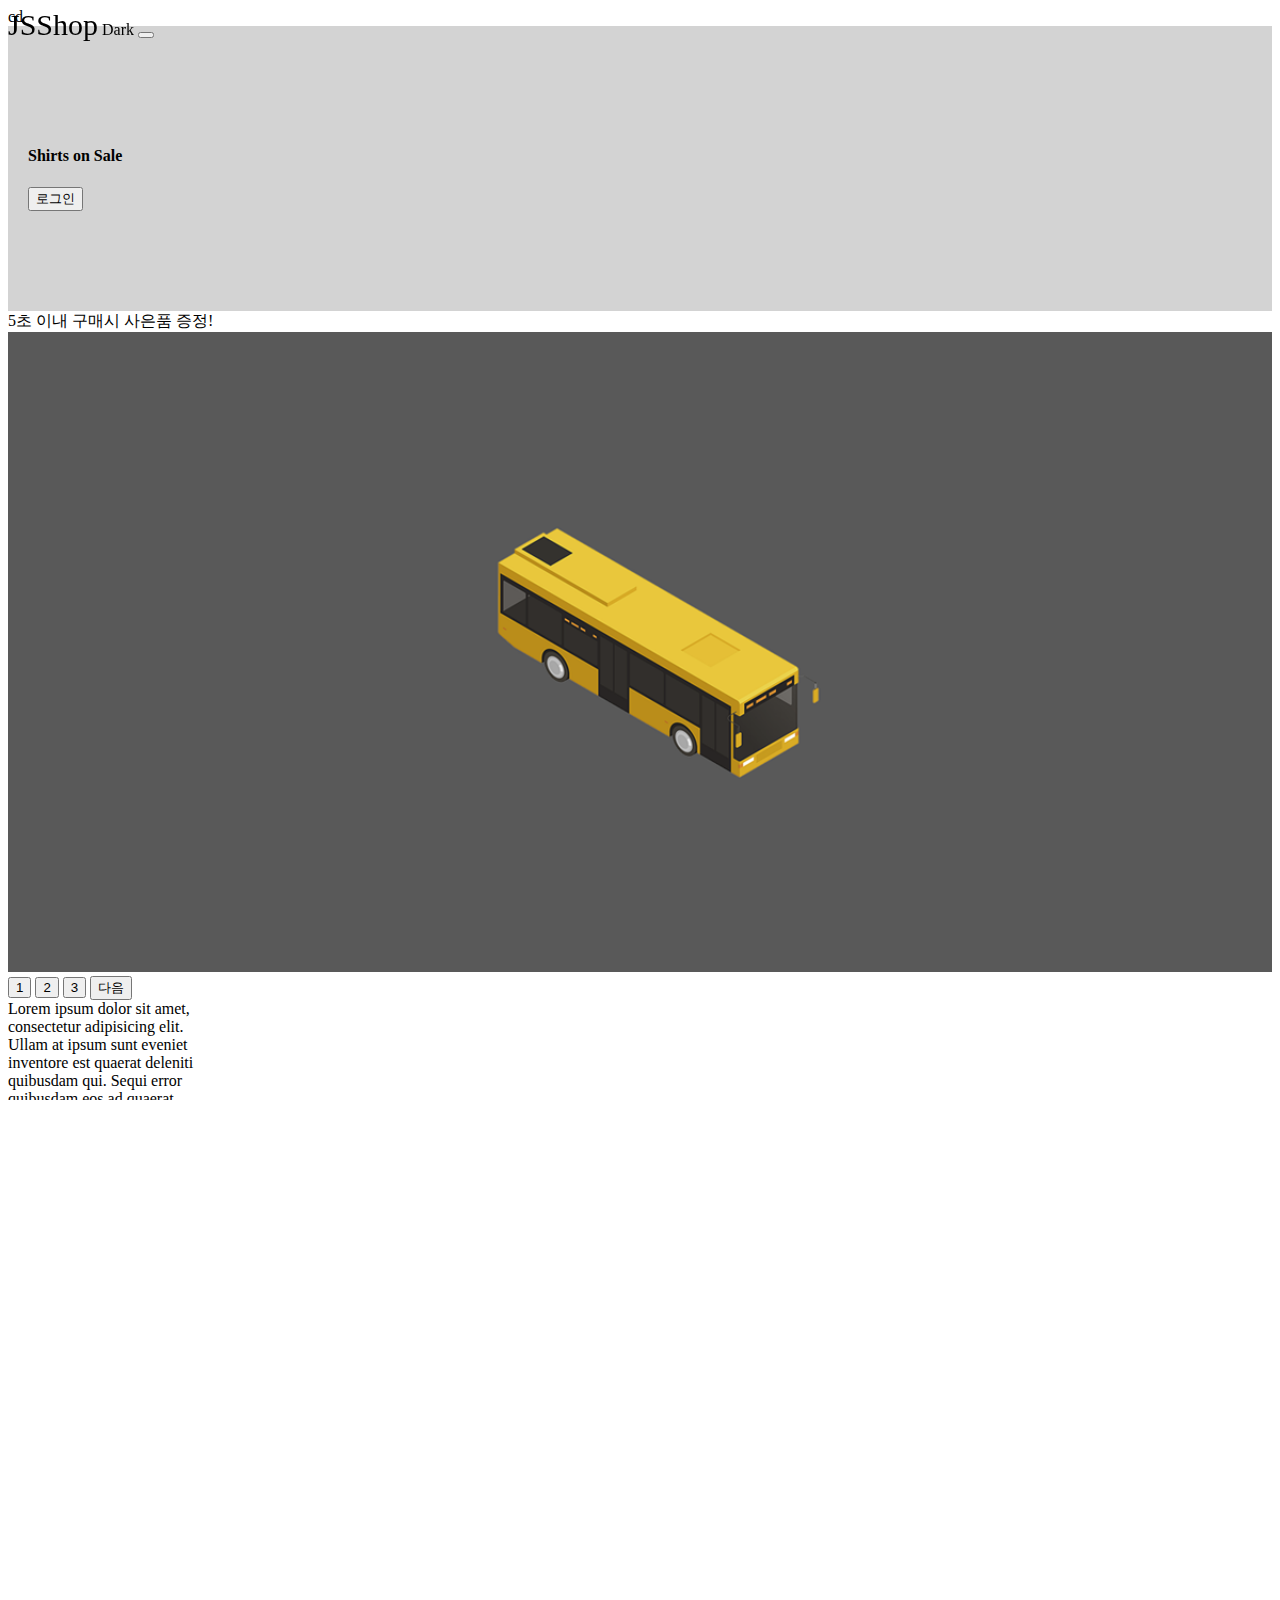
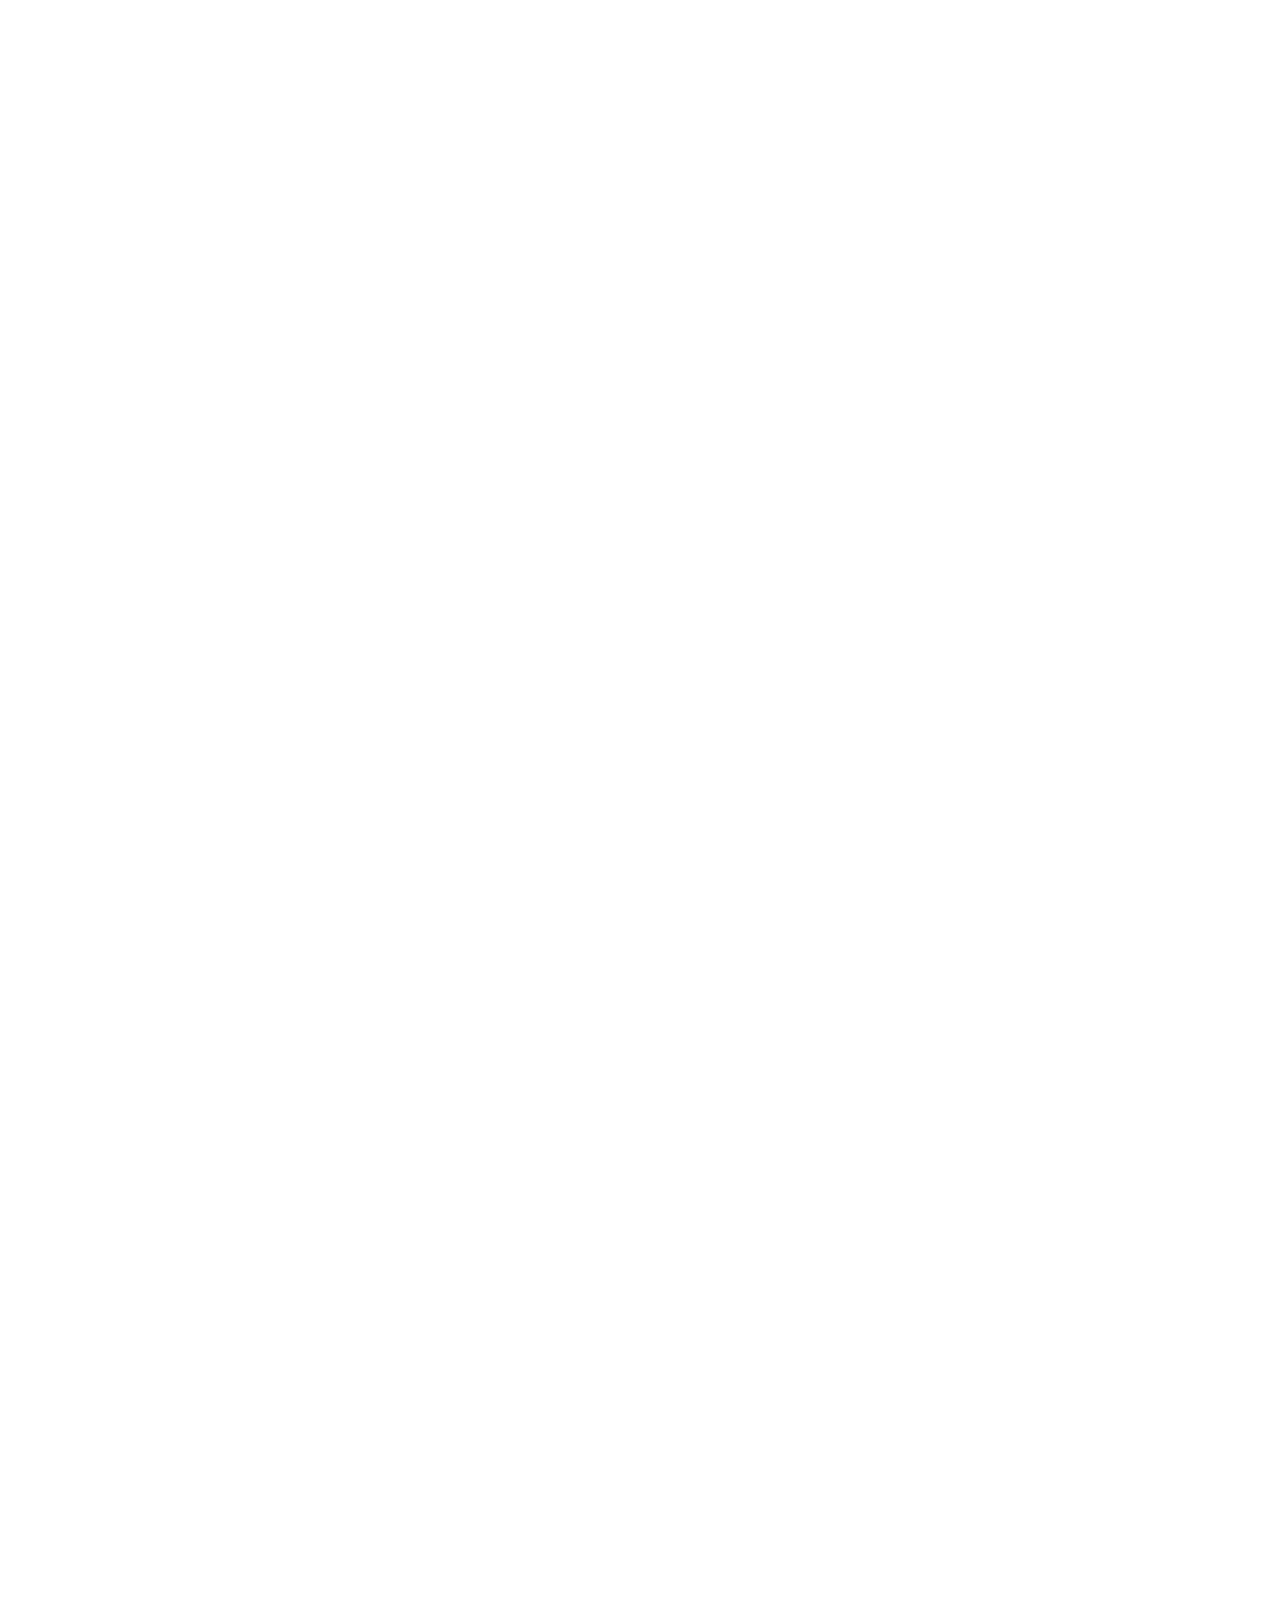
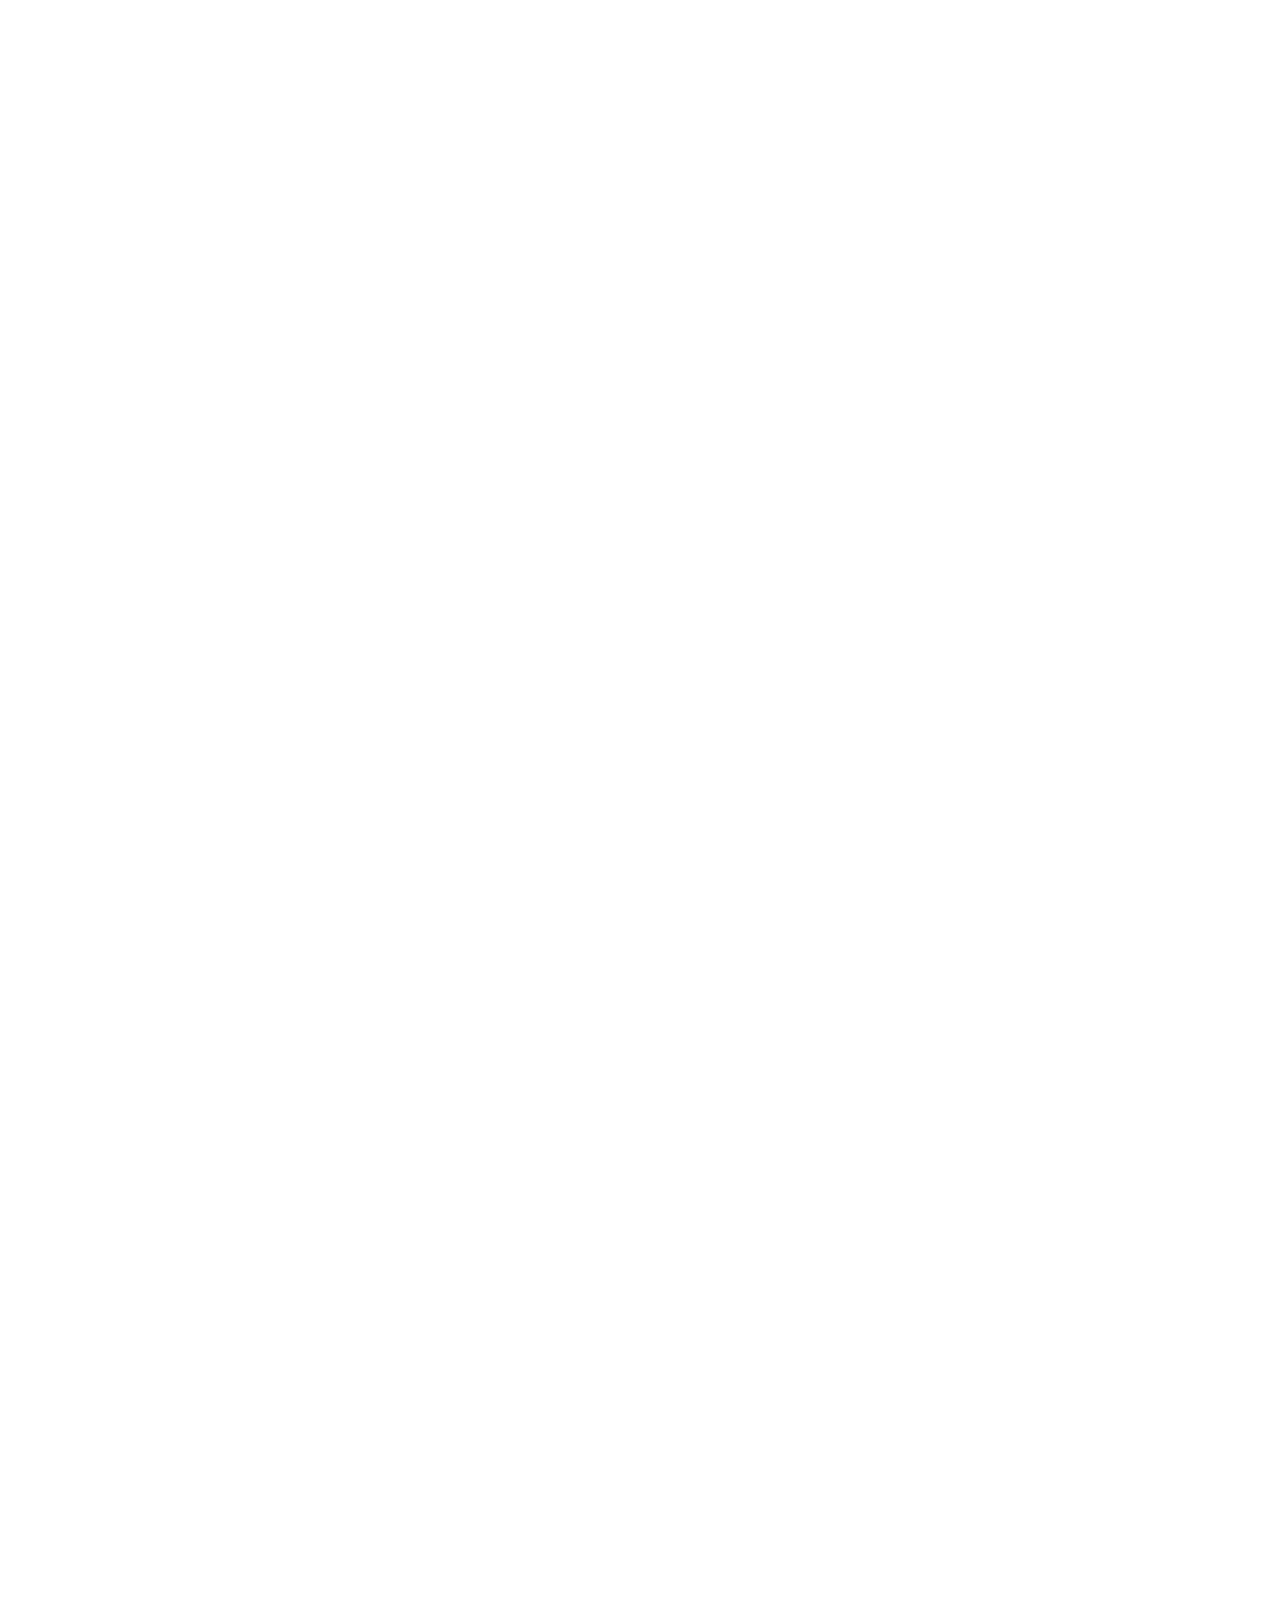
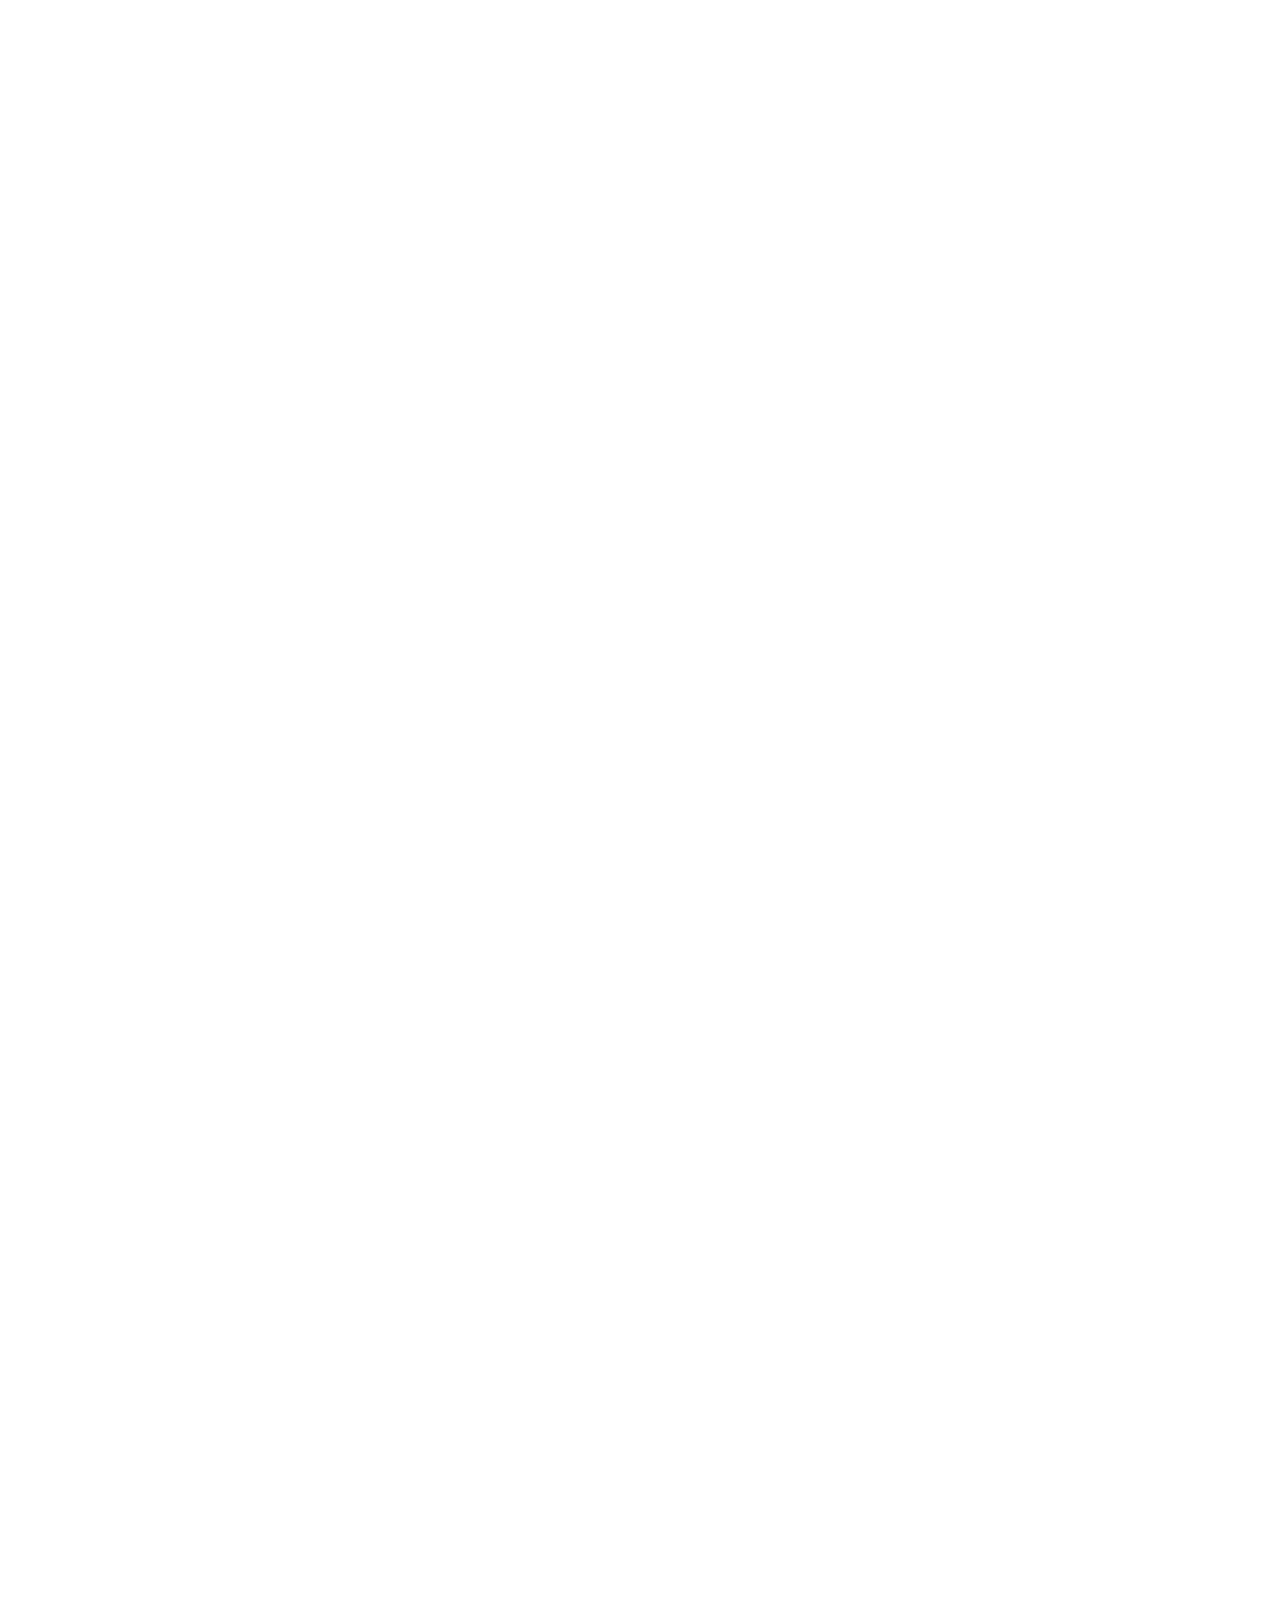
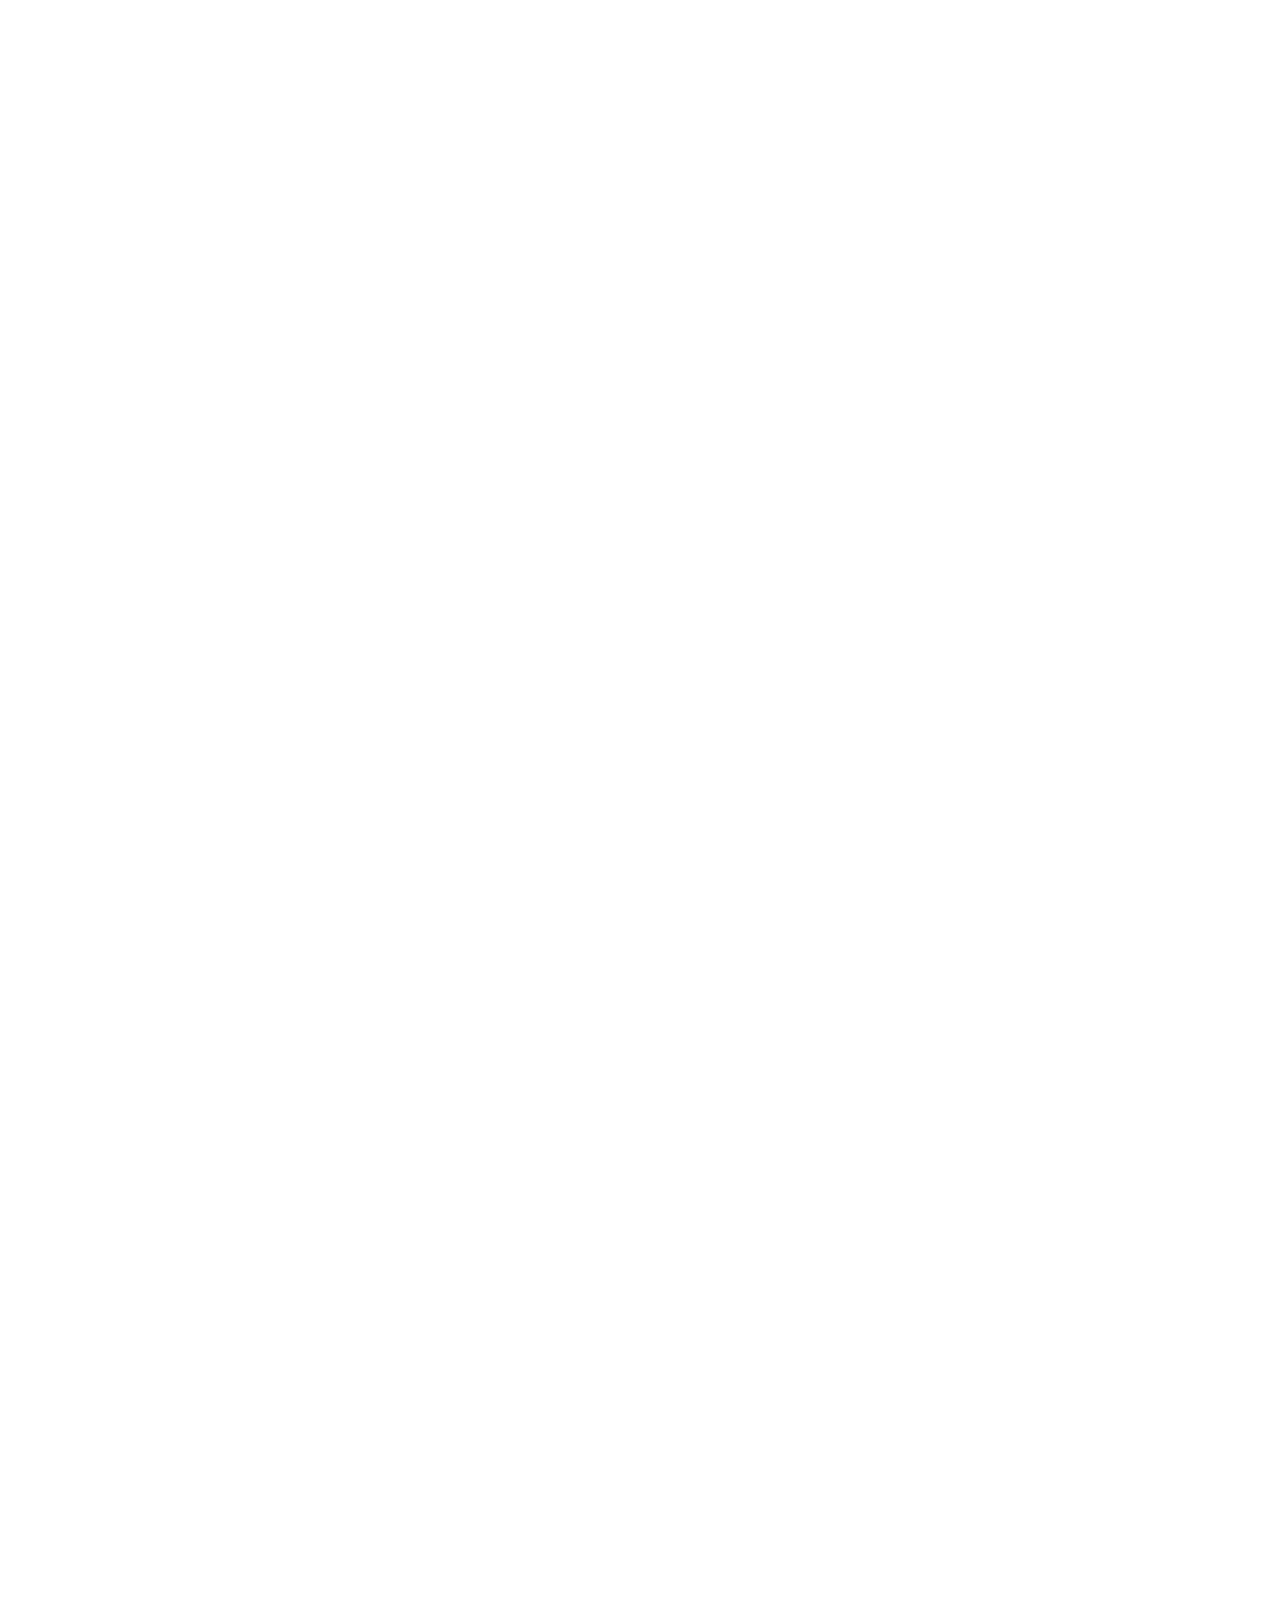
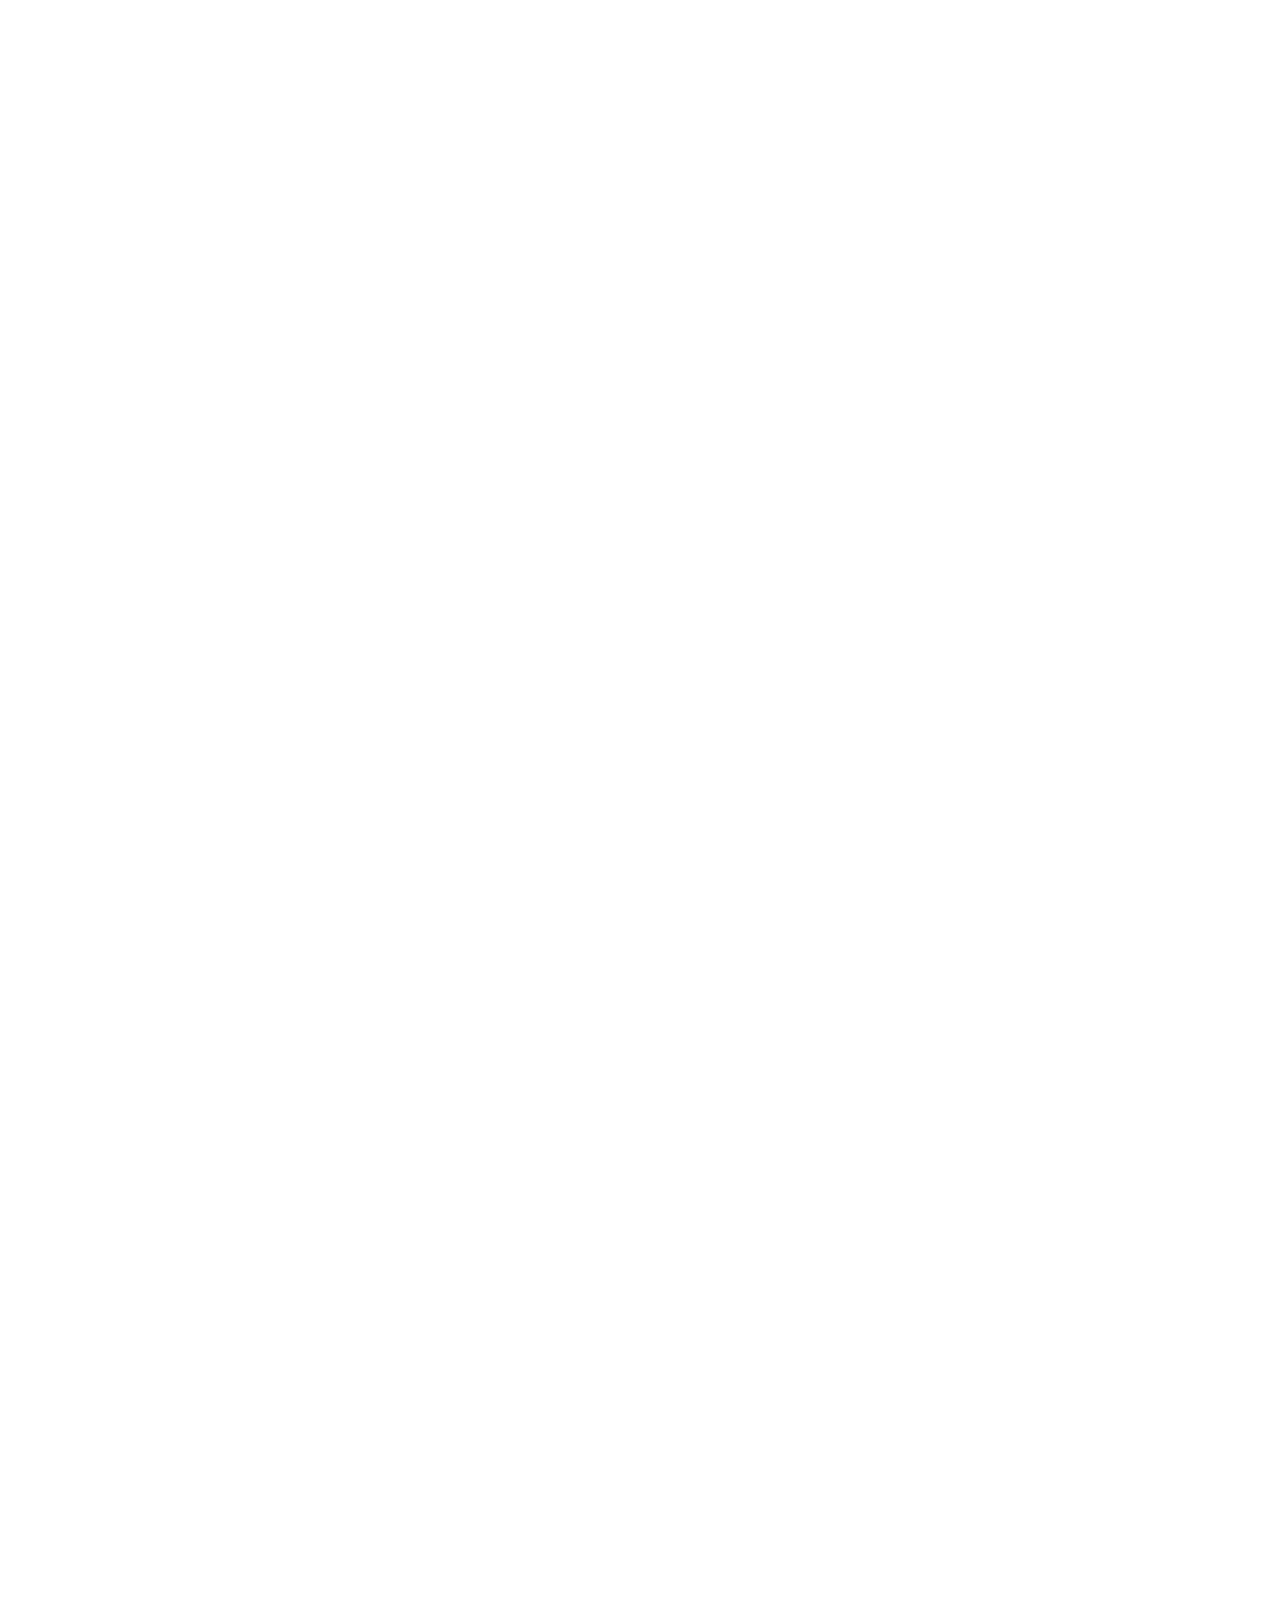
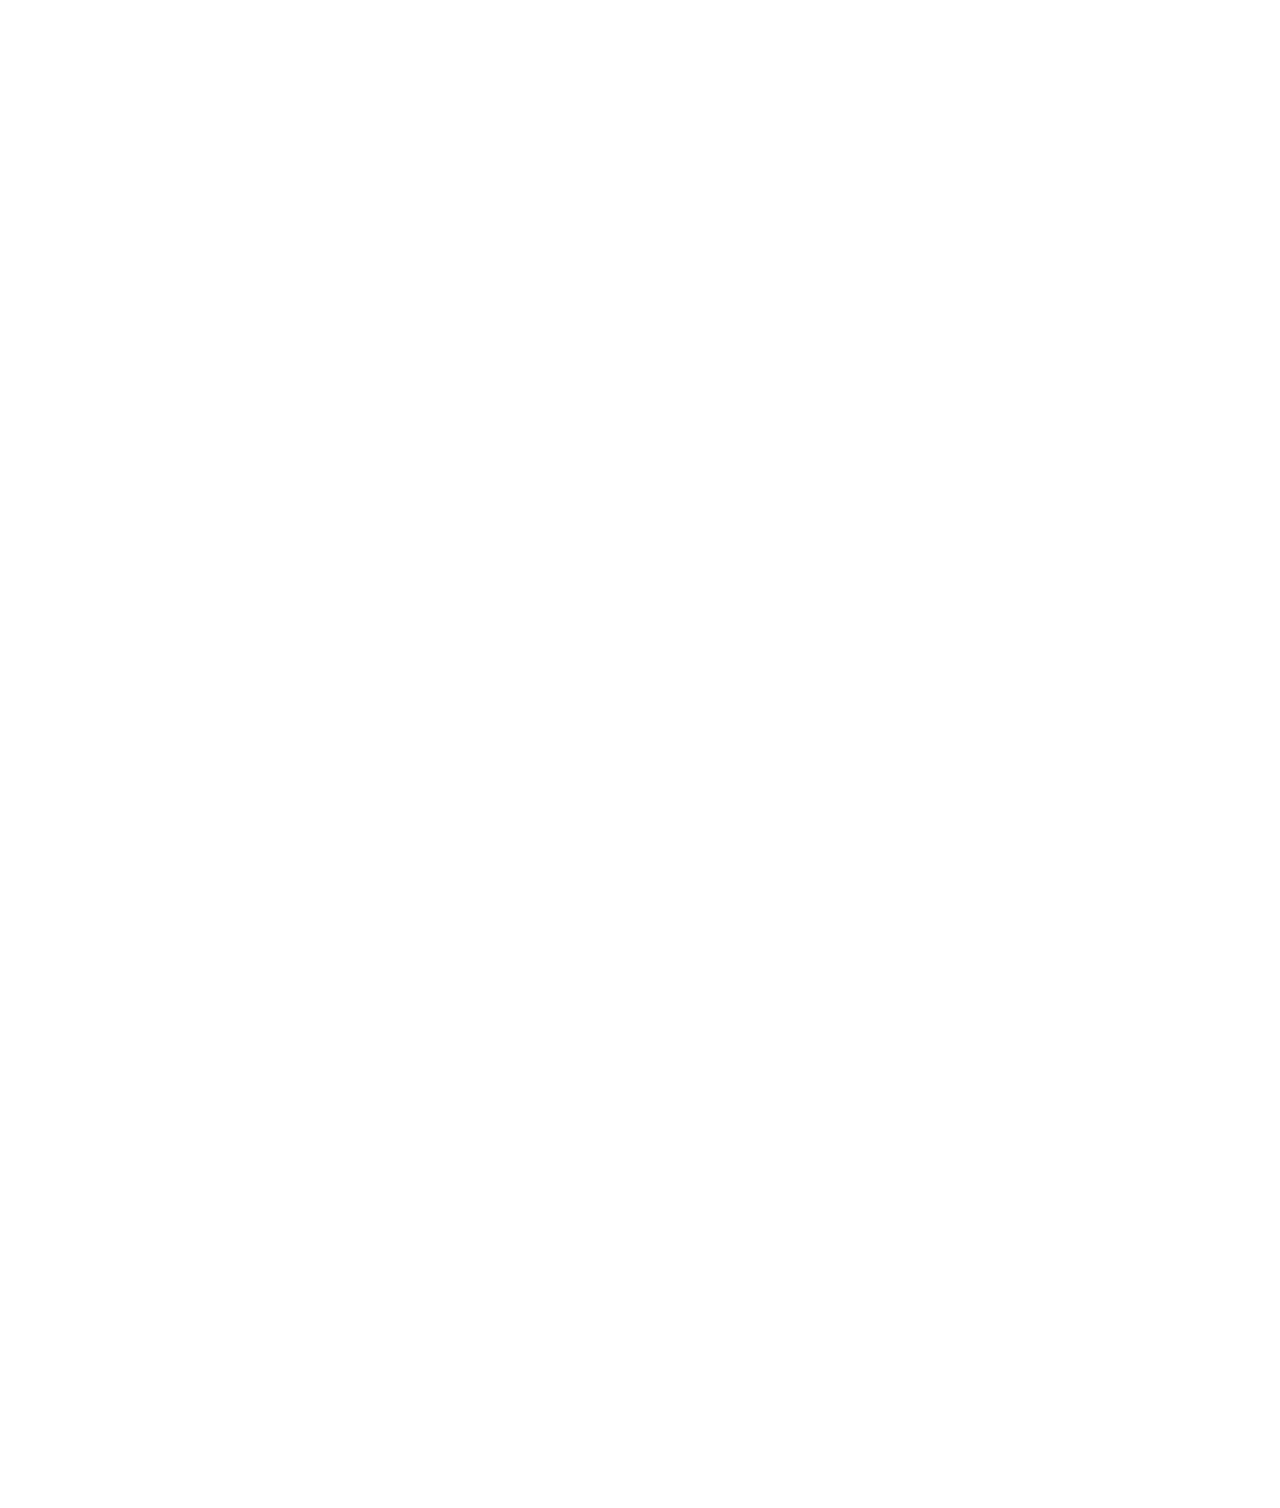
<file: 8_캐러셀/index.html>
<!DOCTYPE html>
<html lang="en">

<head>
    <meta charset="UTF-8">
    <meta http-equiv="X-UA-Compatible" content="IE=edge">
    <meta name="viewport" content="width=device-width, initial-scale=1.0">
    <title>Document</title>
    <link href="https://cdn.jsdelivr.net/npm/bootstrap@5.2.3/dist/css/bootstrap.min.css" rel="stylesheet"
        integrity="sha384-rbsA2VBKQhggwzxH7pPCaAqO46MgnOM80zW1RWuH61DGLwZJEdK2Kadq2F9CUG65" crossorigin="anonymous">
    <link rel="stylesheet" href="style.css">
</head>

<body>

    <div class="black-bg">
        <div class="white-bg">
            <h4>로그인하세요</h4>

            <form action="success.html">
                <div class="my-3">
                    <input type="text" class="form-control" id="email">

                </div>
                <div class="my-3">
                    <input type="password" class="form-control" id="pw">

                </div>
                <button type="submit" class="btn btn-primary" id="send">전송</button>
                <button type="button" class="btn btn-danger" id="close">닫기</button>
            </form>

        </div>
    </div>


    <nav class="navbar navbar-light bg-light">
        <div class="container-fluid">
            <span class="navbar-brand">JSShop</span>
            <span class="badge bg-dark">Dark</span>
            <button class="navbar-toggler" type="button">
                <span class="navbar-toggler-icon"> </span>
            </button>
        </div>
    </nav>

    cd

    <ul class="list-group">
        <li class="list-group-item">An item</li>
        <li class="list-group-item">A second item</li>
        <li class="list-group-item">a third item</li>
        <li class="list-group-item">a fourth item</li>
        <li class="list-group-item">And a fifth one</li>
    </ul>

    <div class="main-bg">
        <h4>Shirts on Sale</h4>
        <button id="login" class="btn btn-danger">로그인</button>
    </div>


    <div class="alert alert-danger">
        5초 이내 구매시 사은품 증정!
    </div>


    <div style="overflow: hidden">
        <div class="slide-container">
            <div class="slide-box">
                <img src="image/car1.png" alt="" draggable="false">
            </div>
            <div class="slide-box">
                <img src="image/car2.png" alt="">
            </div>
            <div class="slide-box">
                <img src="image/car3.png" alt="">
            </div>
        </div>
    </div>

    <button class="slide-1">1</button>
    <button class="slide-2">2</button>
    <button class="slide-3">3</button>
    <button class="next">다음</button>


    <div class="lorem" style="width:200px; height:100px; overflow-y:scroll">Lorem ipsum dolor sit amet, consectetur
        adipisicing elit. Ullam at ipsum sunt eveniet inventore est quaerat deleniti quibusdam qui. Sequi error
        quibusdam eos ad quaerat, quis odio! Sint, autem labore.</div>

    <div style="height:10000px"></div>

    <script src="https://cdn.jsdelivr.net/npm/bootstrap@5.2.3/dist/js/bootstrap.bundle.min.js"
        integrity="sha384-kenU1KFdBIe4zVF0s0G1M5b4hcpxyD9F7jL+jjXkk+Q2h455rYXK/7HAuoJl+0I4" crossorigin="anonymous">
    </script>
    <!--jquery cdn-->
    <script src="https://code.jquery.com/jquery-3.7.0.min.js"
        integrity="sha256-2Pmvv0kuTBOenSvLm6bvfBSSHrUJ+3A7x6P5Ebd07/g=" crossorigin="anonymous"></script>

    <!--
        알아야할 이벤트
        mousedown : 마우스 누를때
        mouseup : 마우스 뗄 때
        mousemove : 마우스 움직일 때
        
        e. clientX : 현재 마우스 위치 x 좌표
    -->
    <script>
        //캐러셀 기능 추가 1 : 내가 드래그한 거리만큼 사진도 왼쪽으로 움직임
        //마우스 누른 상태에서 드래그 기능 추가
        var 시작좌표 = 0;
        var 눌렀냐 = false;

        $('.slide-box').eq(0).on('mousedown', function (e) {
            시작좌표 = e.clientX;
            눌렀냐 = true;
        });
        $('.slide-box').eq(0).on('mousemove', function (e) {
            if (눌렀냐 == true) {
                $('.slide-container').css('transform', `translateX(${e.clientX - 시작좌표}px)`)
            }
        });
        //마우스를 뗴도 움직임 해결
        $('.slide-box').eq(0).on('mouseup', function (e) {
            눌렀냐 = false;
            //캐러셀 기능 추가 2 : 마우스 뗄때 이동거리가 100이상이면 2번사진으로 이동
            if (e.clientX - 시작좌표 < -100) {
                $('.slide-container')
                .css('transition','all 0.5s')
                .css('transform', 'translateX(-100vw)');

            } else {
                $('.slide-container')
                .css('transition','all 0.5s')
                .css('transform', 'translateX(0vw)');
            }

            setTimeout(()=>{
                $('.slide-container').css('transition','none')
            },500)
        });
    </script>


    <!--검은배경 누르면 모달창 닫힘-->
    <script>
        document.querySelector('.black-bg').addEventListener('click', function (e) {
            //e.targer ; //유저가 실제로 누른거
            //e.currentTarget; //이벤트리스너 달린 곳
            // this;
            //e.preventDefault(); //이벤트 기본 동작 막아줌
            //e.stopPropagtion(); //내 상위요소로 이벤트 버블링 막아줌


            if (e.target == document.querySelector('.black-bg')) {

                document.querySelector('.black-bg').classList.remove('show-modal');
            }
        })
    </script>

    <!--스크롤바 100px 이상 내리면 로고 폰트 사이즈 작게-->
    <script>
        $(window).on('scroll', function () {
            if (window.scrollY > 100) {
                $('.navbar-brand').css('font-size', '20px');
            } else {
                $('.navbar-brand').css('font-size', '25px');
            }
        })
    </script>

    <!--scroll 이벤트리스너-->
    <script>
        $('.lorem').on('scroll', function () {
            var 스크롤양 = document.querySelector('.lorem').scrollTop; //스크롤바 내린 양
            var 실제높이 = document.querySelector('.lorem').scrollHeight; //div 실제높이
            var 높이 = document.querySelector('.lorem').clientHeight; //눈에 보이는 div 높이

            if (스크롤양 + 높이 > 실제높이 - 10) {
                alert('다읽음')
            }
        })
    </script>


    <script>
        setTimeout(function () {
            $('.alert').hide();
        }, 5000)
    </script>

    <script>
        //전송버튼 누르면 저기 input에 입력한 값이 공백이면 알림창띄워주세요
        $('form').on('submit', function () {

            var 입력한값 = document.getElementById('email').value;
            if (입력한값 == '') {
                alert('아이디입력안함');
            }

            if (document.getElementById('pw').value.length < 6) {
                alert('비밀번호 6자 이상 입력하세요');
            }
        })
    </script>

    <!--이미지 슬라이드 -->
    <script>
        $('.slide-2').on('click', function () {
            $('.slide-container').css('transform', 'translateX(-100vw)');

        })
        $('.slide-3').on('click', function () {
            $('.slide-container').css('transform', 'translateX(-200vw)');
        })

        $('.slide-1').on('click', function () {
            $('.slide-container').css('transform', 'translateX(0vw)');
        })
    </script>

    <script>
        var 지금사진 = 1;

        $('.next').on('click', function () {
            if (지금사진 == 1) {
                $('.slide-container').css('transform', 'translateX(-100vw)');
                지금사진 += 1;
            } else if (지금사진 == 2) {
                $('.slide-container').css('transform', 'translateX(-200vw)');
                지금사진 += 1;
            }
        });
    </script>
    <!--dark mode-->
    <script>
        var count = 0;
        $('.badge').on('click', function () {
            count += 1;
            if (count % 2 == 1) {
                $('.badge').html('Light')
                document.querySelector("body").style.backgroundColor = "rgb(47,52,55)";
                document.querySelector("body").style.color = "white";
            } else {
                $('.badge').html('Dark')
                document.querySelector("body").style.backgroundColor = "white";
                document.querySelector("body").style.color = "black";

            }
        })
    </script>



    <!--스크롤바 내리면 로고 작게 만들기 19강-->

    <!--로그인 버튼 누르면 모달창 뜨기-->
    <script>
        $('#login').on('click', function () {
            $('.black-bg').addClass('show-modal');
        })
    </script>
    <!--로그인 닫기 버튼 누르면 모달창 닫기-->
    <script>
        $('#close').on('click', function () {
            $('.black-bg').removeClass('show-modal');
        })
    </script>


    <!--서브메뉴 다루기-->

    <script>
        document.getElementsByClassName('navbar-toggler')[0].addEventListener('click', function () {
            document.getElementsByClassName('list-group')[0].classList.toggle('show');
            //toggle = show가 있으면 제거, 없으면 추가하라는 뜻
        })
    </script>



</body>

</html>
</file>
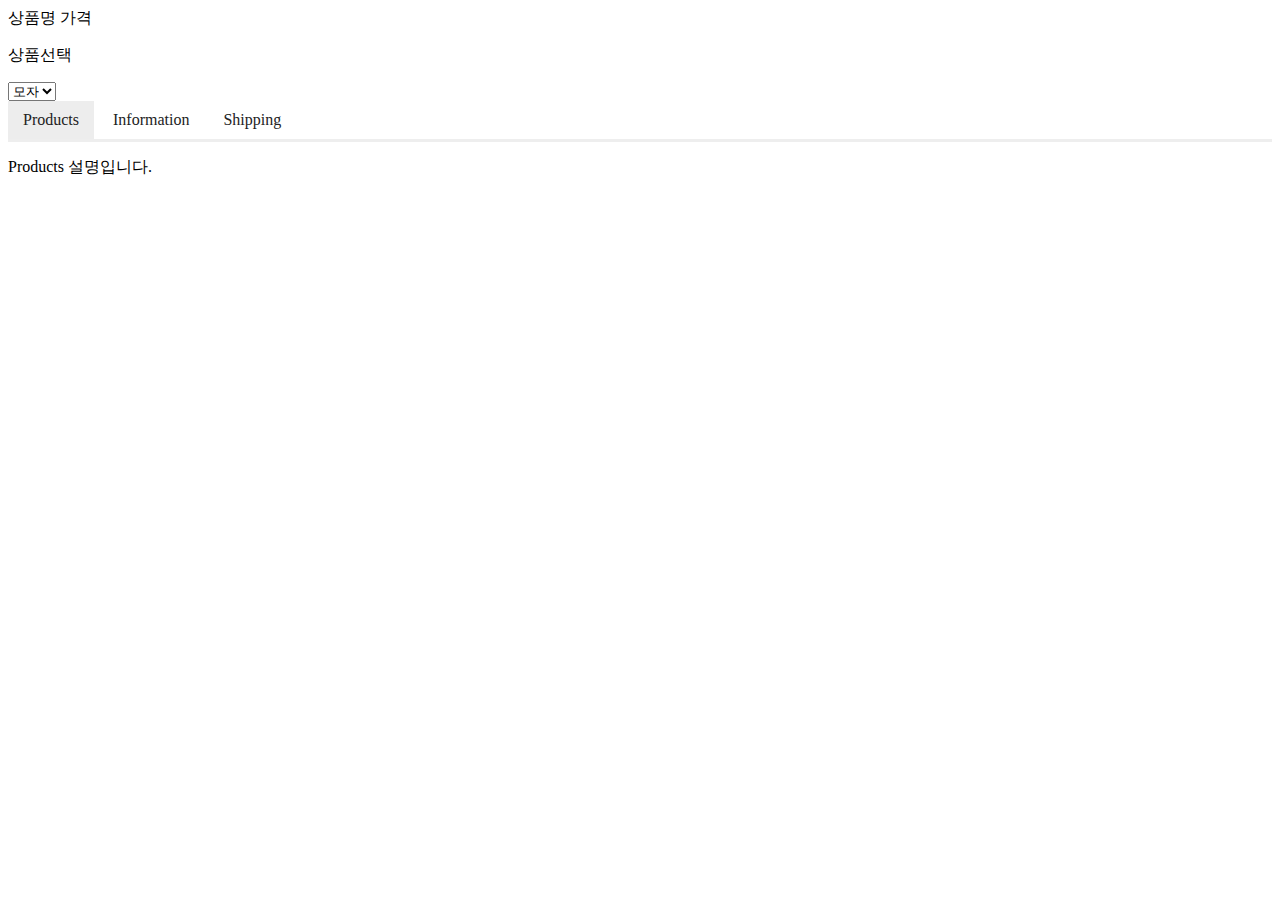
<file: 1_Array와Object자료형/detail.html>
<!DOCTYPE html>
<html lang="en">
<head>
    <meta charset="UTF-8">
    <meta http-equiv="X-UA-Compatible" content="IE=edge">
    <meta name="viewport" content="width=device-width, initial-scale=1.0">
    <title>Document</title>
    <link href="https://cdn.jsdelivr.net/npm/bootstrap@5.2.3/dist/css/bootstrap.min.css" rel="stylesheet" integrity="sha384-rbsA2VBKQhggwzxH7pPCaAqO46MgnOM80zW1RWuH61DGLwZJEdK2Kadq2F9CUG65" crossorigin="anonymous">
    <link rel="stylesheet" href="style.css">
    <link rel="stylesheet" href="detail.css">
</head>
<body>



    <script src="https://cdn.jsdelivr.net/npm/bootstrap@5.2.3/dist/js/bootstrap.bundle.min.js" integrity="sha384-kenU1KFdBIe4zVF0s0G1M5b4hcpxyD9F7jL+jjXkk+Q2h455rYXK/7HAuoJl+0I4" crossorigin="anonymous"></script>
    <!--jquery cdn-->
    <script
    src="https://code.jquery.com/jquery-3.7.0.min.js"
    integrity="sha256-2Pmvv0kuTBOenSvLm6bvfBSSHrUJ+3A7x6P5Ebd07/g="
    crossorigin="anonymous"></script>

    <div class="container mt-3">
        <div class="card p-3">
            <span class="card-title">상품명</span>
            <span class="card-price">가격</span>
        </div>
    </div>

    <form class="container my-5 form-group">
        <p>상품선택</p>
        <select class="form-select mt-2">
            <option value="">모자</option>
            <option value="">셔츠</option>
        </select>

        <select class="form-select mt-2 form-hide">
            <option value="">95</option>
            <option value="">100</option>
        </select>
    </form>
    
    <script>
        var value = $('.form-select').eq(0).val();
        if(value == '셔츠'){
            $('.form-select').eq(1).removeClass('form-hide');
        }
    </script>

    <script>
        var car2={name: '소나타' , price: [50000,3000,4000]}
        document.querySelector('.car-price').innerHTML = car2.price[0];
    </script>

    <div class="container">
     
      <ul class="tabs">
        <li class="tab-link current" data-tab="tab-1">Products</li>
        <li class="tab-link" data-tab="tab-2">Information</li>
        <li class="tab-link" data-tab="tab-3">Shipping</li>
      </ul>
      <!--current : 선택된 탭 표시
        data-tab 속성: 해당 탭과 연결될 내용을 나타냄-->
     
      <div id="tab-1" class="tab-content current">
      Products 설명입니다.
      </div>
      
      <div id="tab-2" class="tab-content">
      Information 설명입니다.
      </div>
      
      <div id="tab-3" class="tab-content">
        Shipping 설명입니다. 
       </div>
     
    </div>
    
<script src="tab.js"></script>

</body>
</html>
</file>
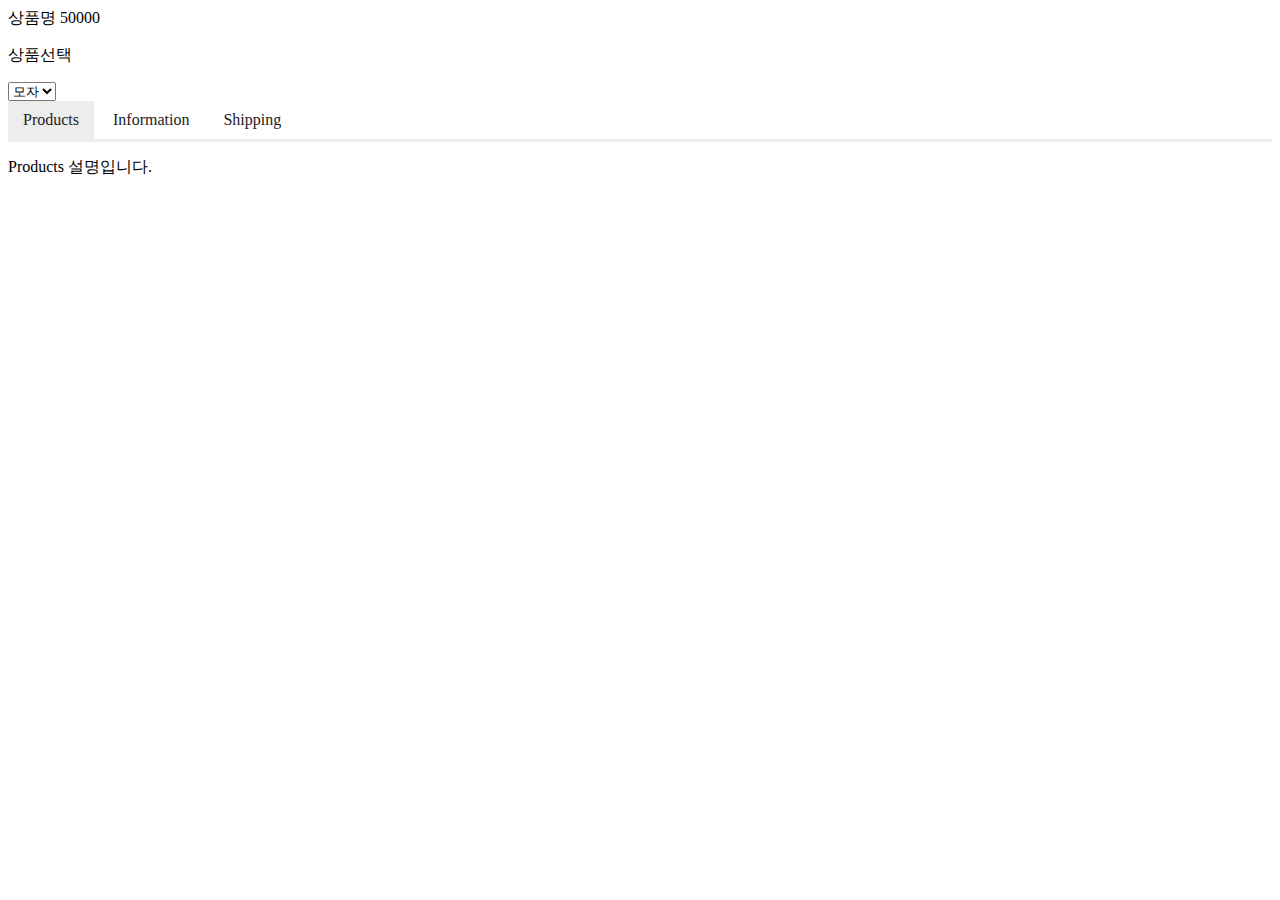
<file: 3_select/detail.html>
<!DOCTYPE html>
<html lang="en">
<head>
    <meta charset="UTF-8">
    <meta http-equiv="X-UA-Compatible" content="IE=edge">
    <meta name="viewport" content="width=device-width, initial-scale=1.0">
    <title>Document</title>
    <link href="https://cdn.jsdelivr.net/npm/bootstrap@5.2.3/dist/css/bootstrap.min.css" rel="stylesheet" integrity="sha384-rbsA2VBKQhggwzxH7pPCaAqO46MgnOM80zW1RWuH61DGLwZJEdK2Kadq2F9CUG65" crossorigin="anonymous">
    <link rel="stylesheet" href="style.css">
    <link rel="stylesheet" href="detail.css">
</head>
<body>


    <div class="container mt-3">
        <div class="card p-3">
            <span class="card-title">상품명</span>
            <span class="card-price">가격</span>
        </div>
    </div>

    <form class="container my-5 form-group">
        <p>상품선택</p>
        <select class="form-select mt-2">
            <option>모자</option>
            <option>셔츠</option>
            <option>바지</option>
        
        </select>

        <select class="form-select mt-2 form-hide">
            <option>95</option>
            <option>100</option>
        </select>
    </form>

    <script src="https://cdn.jsdelivr.net/npm/bootstrap@5.2.3/dist/js/bootstrap.bundle.min.js" integrity="sha384-kenU1KFdBIe4zVF0s0G1M5b4hcpxyD9F7jL+jjXkk+Q2h455rYXK/7HAuoJl+0I4" crossorigin="anonymous"></script>
    <!--jquery cdn-->
    <script
    src="https://code.jquery.com/jquery-3.7.0.min.js"
    integrity="sha256-2Pmvv0kuTBOenSvLm6bvfBSSHrUJ+3A7x6P5Ebd07/g="
    crossorigin="anonymous"></script>


    
    <script>
        var pants = [28,30,32,34];//서버에서 보낸 데이터
        var shirts=[95,100,105];

        $('.form-select').eq(0).on('input',function(){
            var value = $('.form-select').eq(0).val();

            if(value == '셔츠'){
                $('.form-select').eq(1).removeClass('form-hide');
                $('.form-select').eq(1).html(''); 
                shirts.forEach(function(b){
                    $('.form-select').eq(1).append(`<option>${b}</option>`);
            });
        }
            else if(value == '바지'){
                $('.form-select').eq(1).removeClass('form-hide');
                $('.form-select').eq(1).html(''); 
                pants.forEach(function(a){
                    $('.form-select').eq(1).append(`<option>${a}</option>`);

                });
            }
        })
        var obj = {name: 'kim', age: 20} //object 자료 갯수만큼 반복문 돌리기
        for (var key in obj) {
            console.log(obj[key]);
        }
    </script>

    <script>
        var car2={name: '소나타' , price: [50000,3000,4000]}
        document.querySelector('.card-price').innerHTML = car2.price[0];
    </script>

    <div class="container">
     
      <ul class="tabs">
        <li class="tab-link current" data-tab="tab-1">Products</li>
        <li class="tab-link" data-tab="tab-2">Information</li>
        <li class="tab-link" data-tab="tab-3">Shipping</li>
      </ul>
      <!--current : 선택된 탭 표시
        data-tab 속성: 해당 탭과 연결될 내용을 나타냄-->
     
      <div id="tab-1" class="tab-content current">
      Products 설명입니다.
      </div>
      
      <div id="tab-2" class="tab-content">
      Information 설명입니다.
      </div>
      
      <div id="tab-3" class="tab-content">
        Shipping 설명입니다. 
       </div>
     
    </div>
    
<script src="/1_Array와Object자료형/tab.js"></script>

</body>
</html>
</file>
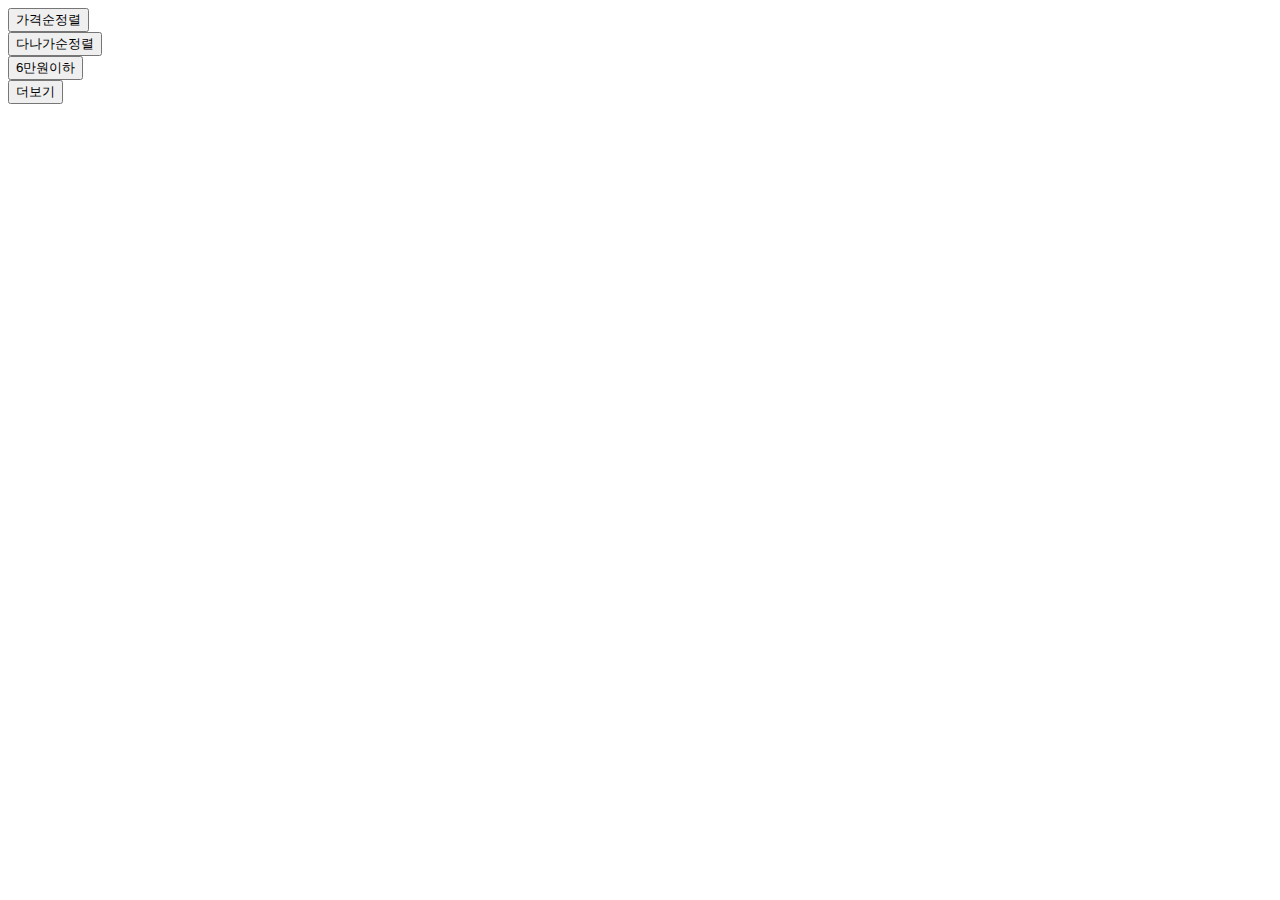
<file: 4_ajax/list.html>
<!DOCTYPE html>
<html lang="en">
<head>
    <meta charset="UTF-8">
    <meta http-equiv="X-UA-Compatible" content="IE=edge">
    <meta name="viewport" content="width=device-width, initial-scale=1.0">
    <title>Document</title>
    <link href="https://cdn.jsdelivr.net/npm/bootstrap@5.2.3/dist/css/bootstrap.min.css" rel="stylesheet" integrity="sha384-rbsA2VBKQhggwzxH7pPCaAqO46MgnOM80zW1RWuH61DGLwZJEdK2Kadq2F9CUG65" crossorigin="anonymous">
    <link rel="stylesheet" href="style.css">
    <link rel="stylesheet" href="detail.css">
</head>
<body>

    <div class="container">
        <div class="row">

        </div>
    </div>

    <div class="container my-3">
        <button class="btn btn-danger" id="price">
            가격순정렬
        </button>
    </div>

    <div class="container my-3">
        <button class="btn btn-danger" id="sort1">
            다나가순정렬
        </button>
    </div>

    <div class="container my-3">
        <button class="btn btn-danger" id="filter">
            6만원이하
        </button>
    </div>

    <script src="https://cdn.jsdelivr.net/npm/bootstrap@5.2.3/dist/js/bootstrap.bundle.min.js" integrity="sha384-kenU1KFdBIe4zVF0s0G1M5b4hcpxyD9F7jL+jjXkk+Q2h455rYXK/7HAuoJl+0I4" crossorigin="anonymous"></script>
    <!--jquery cdn-->
    <script
    src="https://code.jquery.com/jquery-3.7.0.min.js"
    integrity="sha256-2Pmvv0kuTBOenSvLm6bvfBSSHrUJ+3A7x6P5Ebd07/g="
    crossorigin="anonymous"></script>


    
    <script>
        var products =  [
            { id : 0 , price : 70000, title : 'Blossom Dress'},
            { id: 1, price : 50000, title : 'Springfield Shirt'},
            { id : 2, price : 60000, title : 'Black Monastery'}
        ];

        //6만원 이하 상품보기 기능
        $('#filter').click(function(){
            var newProduct = products.filter(function(a){
                return a.price <= 60000
            });
            $('.row').html(''); 

            newProduct.forEach((a,i)=>{ 
            var 템플릿 = 
                `<div class="col-sm-4">
                <img src="https://via.placeholder.com/600" class="w-100">
                <h5>${newProduct[i].title}</h5>
                <p>가격 : ${newProduct[i].price}</p>
                </div>`;
            $('.row').append(템플릿)
            })
        })





        //다나가순 정렬
        $('#sort1').click(function(){
            products.sort(function(a,b){
                if(a.title < b.title) {
                    return 1
                } else{
                    return -1
                }

            });
            $('.row').html(''); //1. 카드 3개있던 div의 내용 삭제

        products.forEach((a,i)=>{ //2. products개수만큼 카드 생성
            var 템플릿 = 
            `<div class="col-sm-4">
                <img src="https://via.placeholder.com/600" class="w-100">
                <h5>${a.title}</h5>
                <p>가격 : ${a.price}</p>
            </div>`;
            $('.row').append(템플릿)
        })
        })

        //버튼 누르면 products안의 데이터를 가격순으로 정렬
        $('#price').click(function(){
            products.sort(function(a,b){
                return a.price - b.price
            });
            
            $('.row').html(''); //1. 카드 3개있던 div의 내용 삭제

            products.forEach((a,i)=>{ //2. products개수만큼 카드 생성
                var 템플릿 = 
                `<div class="col-sm-4">
                    <img src="https://via.placeholder.com/600" class="w-100">
                    <h5>${a.title}</h5>
                    <p>가격 : ${a.price}</p>
            </div>`;
            $('.row').append(템플릿)
        })
            })



        products.forEach((a ,i)=>{
            var 템플릿 = 
            `<div class="col-sm-4">
                <img src="https://via.placeholder.com/600" class="w-100">
                <h5>${a.title}</h5>
                <p>가격 : ${a.price}</p>
                
            </div>`;
            $('.row').append(템플릿)
        })
        
    </script>

    <div class="container">
        <button class="btn btn-danger" id="more">더보기</button>
    </div>

    <script>
        $('#more').click(function(){
            $.get('https://codingapple1.github.io/js/more1.json')
            .done((data)=>{
                console.log(data);

                
                data.forEach((a ,i)=>{
                    var 템플릿 = 
                        `<div class="col-sm-4">
                        <img src="https://via.placeholder.com/600" class="w-100">
                        <h5>${data[i].title}</h5>
                        <p>가격 : ${data[i].price}</p>
                </div>`;
            $('.row').append(템플릿)
            })

            })
        })
    </script>
</body>
</html>
</file>
<file: 1_Array와Object자료형/style.css>
.navbar{
    position: fixed;
    width: 100%;
    z-index:5;
}
.navbar-brand{
    font-size: 30px; 
    transition: all 1s;
}
.list-group {
    display: none;
}
.show{
    display: block;
}
.black-bg{
    width: 100%;
    height: 100%;
    position:fixed;
    background:rgba(0, 0, 0, 0.5);
    z-index: 5;
    padding: 30px;
    visibility: hidden;
    opacity: 0;
    transition: all 1s;
    
}
.white-bg{
    background:white;
    border-radius: 5px;
    padding: 30px;
    margin-top: 60px;
}

.main-bg{
    padding: 100px 20px;
    background: lightgray;
}
.show-modal{
    visibility: visible;
    opacity: 1;
}
.slide-container{
    width: 300vw;
    /* transform: translateX(-100vw); */
    transition: all 1s;

}

.slide-box{
    width: 100vw;
    float:left;

}
.slide-box img{
    width: 100%;
}
</file>
<file: 25_Array와Object자료형/style.css>
.navbar{
    position: fixed;
    width: 100%;
    z-index:5;
}
.navbar-brand{
    font-size: 30px; 
    transition: all 1s;
}
.list-group {
    display: none;
}
.show{
    display: block;
}
.black-bg{
    width: 100%;
    height: 100%;
    position:fixed;
    background:rgba(0, 0, 0, 0.5);
    z-index: 5;
    padding: 30px;
    visibility: hidden;
    opacity: 0;
    transition: all 1s;
    
}
.white-bg{
    background:white;
    border-radius: 5px;
    padding: 30px;
    margin-top: 60px;
}

.main-bg{
    padding: 100px 20px;
    background: lightgray;
}
.show-modal{
    visibility: visible;
    opacity: 1;
}
.slide-container{
    width: 300vw;
    /* transform: translateX(-100vw); */
    transition: all 1s;

}

.slide-box{
    width: 100vw;
    float:left;

}
.slide-box img{
    width: 100%;
}
</file>
<file: 8_캐러셀/style.css>
.navbar{
    position: fixed;
    width: 100%;
    z-index:5;
}
.navbar-brand{
    font-size: 30px; 
    transition: all 1s;
}
.list-group {
    display: none;
}
.show{
    display: block;
}
.black-bg{
    width: 100%;
    height: 100%;
    position:fixed;
    background:rgba(0, 0, 0, 0.5);
    z-index: 5;
    padding: 30px;
    visibility: hidden;
    opacity: 0;
    transition: all 1s;
    
}
.white-bg{
    background:white;
    border-radius: 5px;
    padding: 30px;
    margin-top: 60px;
}

.main-bg{
    padding: 100px 20px;
    background: lightgray;
}
.show-modal{
    visibility: visible;
    opacity: 1;
}
.slide-container{
    width: 300vw;
    /* transform: translateX(-100vw); */
    transition: all 1s;

}

.slide-box{
    width: 100vw;
    float:left;

}
.slide-box img{
    width: 100%;
}
</file>
<file: 1_Array와Object자료형/detail.css>
ul.tabs{
    margin: 0px;
    padding: 0px;
    list-style: none;
  }
  ul.tabs li{
    background: none;
    color: #222;
    display: inline-block;
    padding: 10px 15px;
    cursor: pointer;
  }
  
  ul.tabs li.current{
    background: #ededed;
    color: #222;
  }
  
  .tab-content{
    display: none;  
    padding: 15px 0;
    border-top:3px solid #eee;
  }
  
  .tab-content.current{
    display: inherit;
  }

  .form-hide {
    display: none;
  }
</file>
<file: 3_select/style.css>
.navbar{
    position: fixed;
    width: 100%;
    z-index:5;
}
.navbar-brand{
    font-size: 30px; 
    transition: all 1s;
}
.list-group {
    display: none;
}
.show{
    display: block;
}
.black-bg{
    width: 100%;
    height: 100%;
    position:fixed;
    background:rgba(0, 0, 0, 0.5);
    z-index: 5;
    padding: 30px;
    visibility: hidden;
    opacity: 0;
    transition: all 1s;
    
}
.white-bg{
    background:white;
    border-radius: 5px;
    padding: 30px;
    margin-top: 60px;
}

.main-bg{
    padding: 100px 20px;
    background: lightgray;
}
.show-modal{
    visibility: visible;
    opacity: 1;
}
.slide-container{
    width: 300vw;
    /* transform: translateX(-100vw); */
    transition: all 1s;

}

.slide-box{
    width: 100vw;
    float:left;

}
.slide-box img{
    width: 100%;
}
</file>
<file: 3_select/detail.css>
ul.tabs{
    margin: 0px;
    padding: 0px;
    list-style: none;
  }
  ul.tabs li{
    background: none;
    color: #222;
    display: inline-block;
    padding: 10px 15px;
    cursor: pointer;
  }
  
  ul.tabs li.current{
    background: #ededed;
    color: #222;
  }
  
  .tab-content{
    display: none;  
    padding: 15px 0;
    border-top:3px solid #eee;
  }
  
  .tab-content.current{
    display: inherit;
  }

  .form-hide {
    display: none;
  }
</file>
<file: 4_ajax/style.css>
.navbar{
    position: fixed;
    width: 100%;
    z-index:5;
}
.navbar-brand{
    font-size: 30px; 
    transition: all 1s;
}
.list-group {
    display: none;
}
.show{
    display: block;
}
.black-bg{
    width: 100%;
    height: 100%;
    position:fixed;
    background:rgba(0, 0, 0, 0.5);
    z-index: 5;
    padding: 30px;
    visibility: hidden;
    opacity: 0;
    transition: all 1s;
    
}
.white-bg{
    background:white;
    border-radius: 5px;
    padding: 30px;
    margin-top: 60px;
}

.main-bg{
    padding: 100px 20px;
    background: lightgray;
}
.show-modal{
    visibility: visible;
    opacity: 1;
}
.slide-container{
    width: 300vw;
    /* transform: translateX(-100vw); */
    transition: all 1s;

}

.slide-box{
    width: 100vw;
    float:left;

}
.slide-box img{
    width: 100%;
}
</file>
<file: 4_ajax/detail.css>
ul.tabs{
    margin: 0px;
    padding: 0px;
    list-style: none;
  }
  ul.tabs li{
    background: none;
    color: #222;
    display: inline-block;
    padding: 10px 15px;
    cursor: pointer;
  }
  
  ul.tabs li.current{
    background: #ededed;
    color: #222;
  }
  
  .tab-content{
    display: none;  
    padding: 15px 0;
    border-top:3px solid #eee;
  }
  
  .tab-content.current{
    display: inherit;
  }

  .form-hide {
    display: none;
  }
</file>
